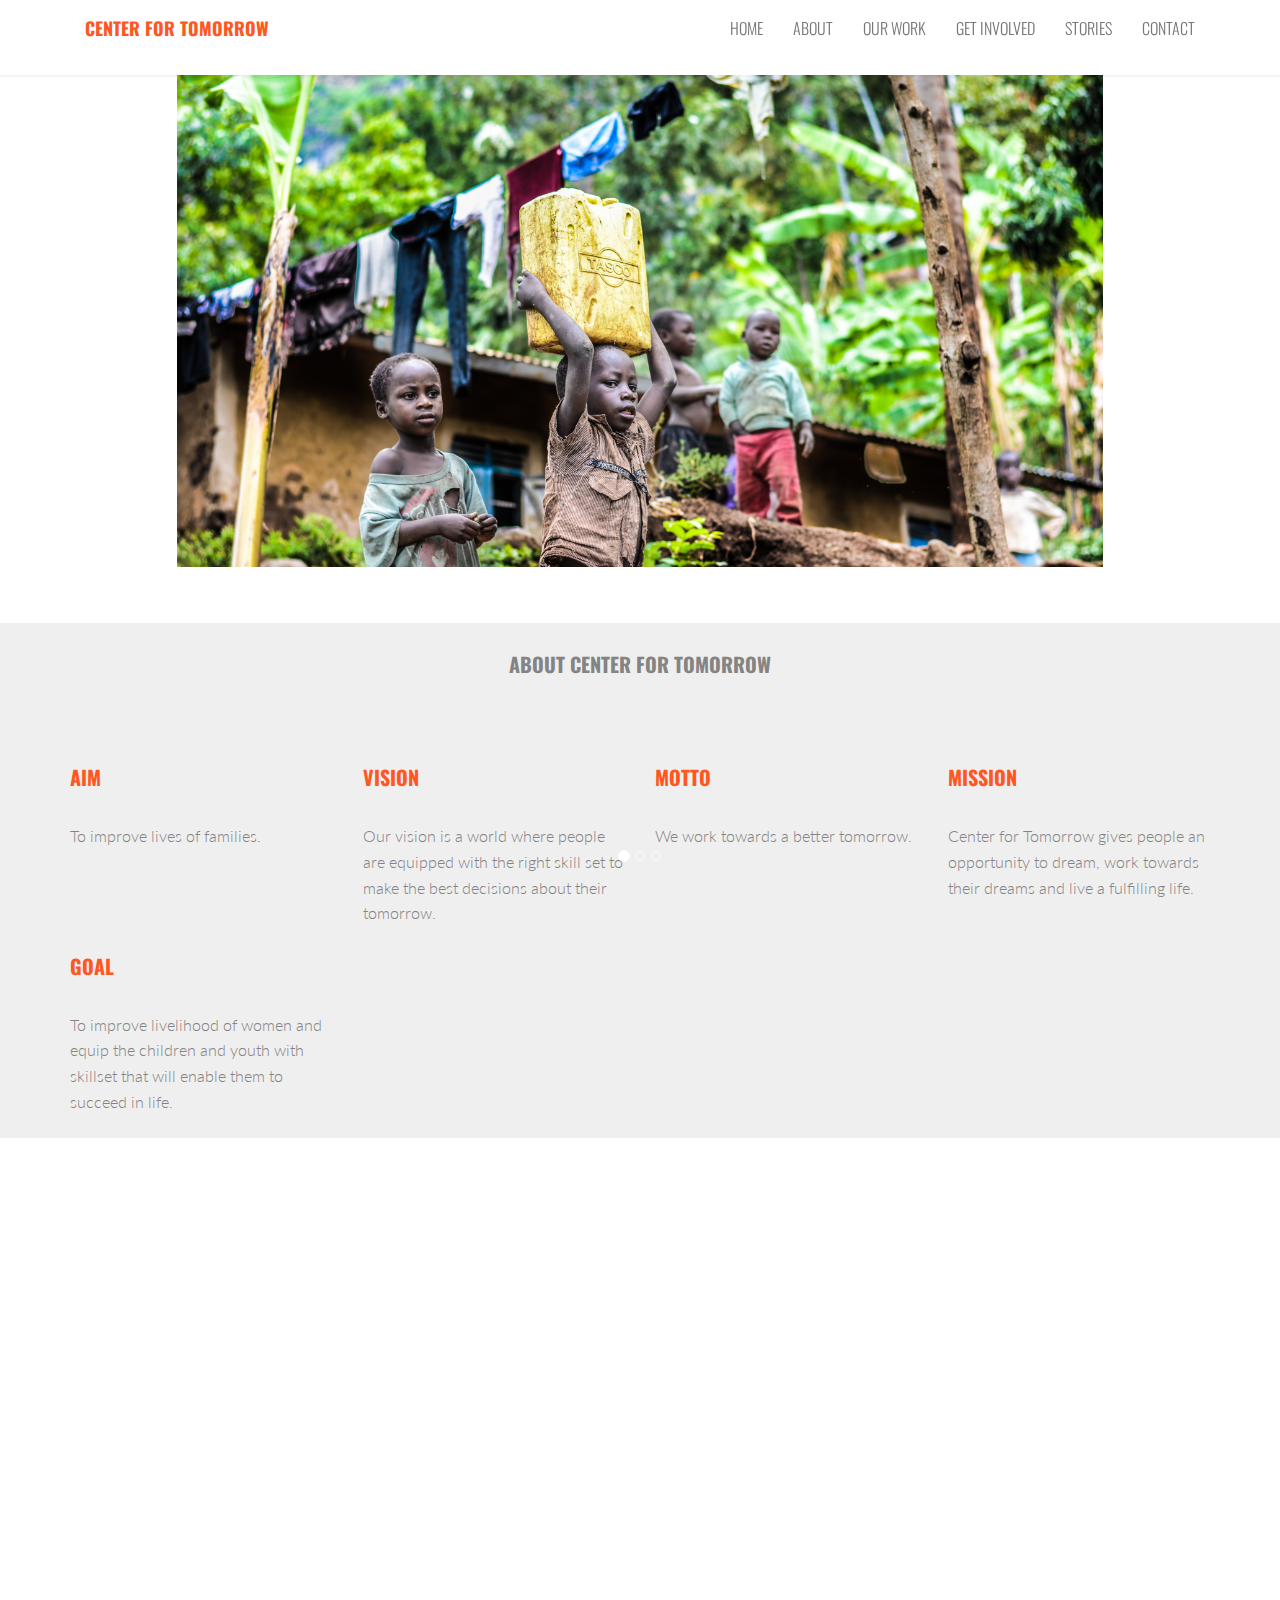
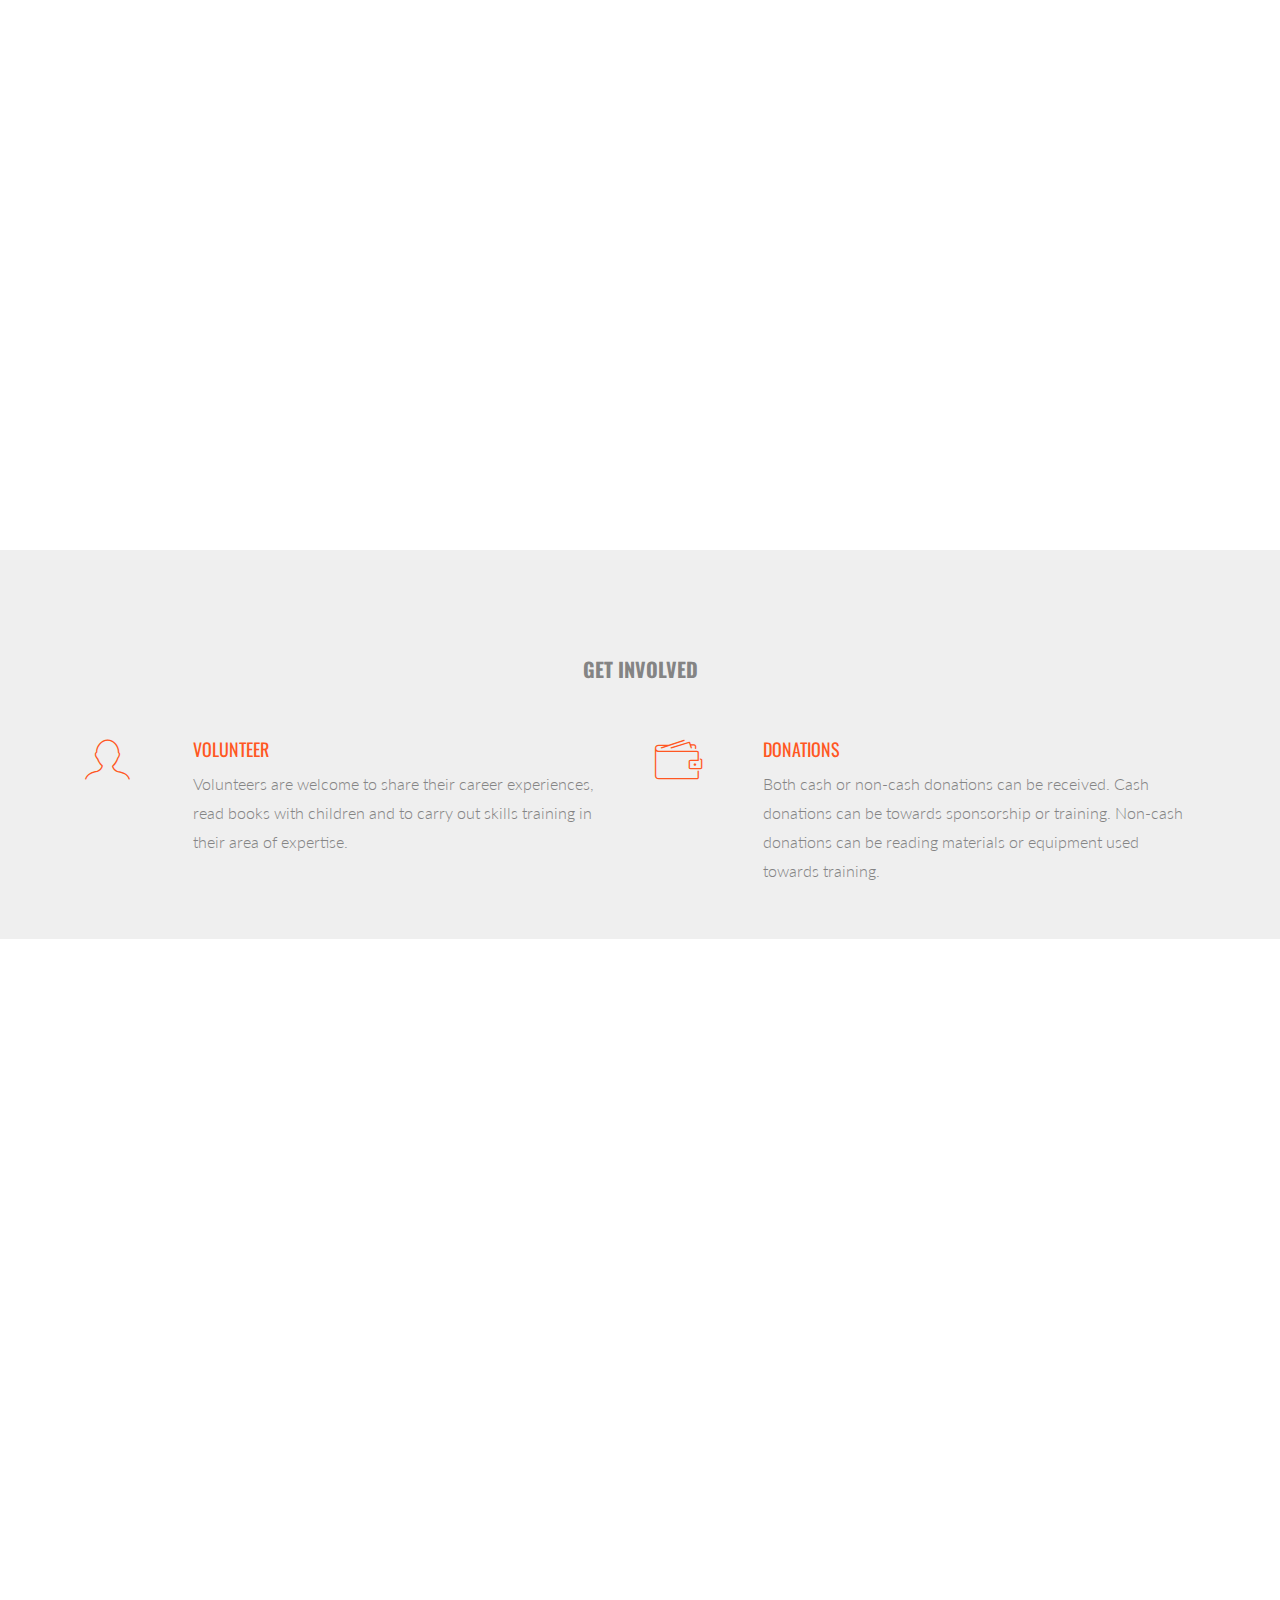
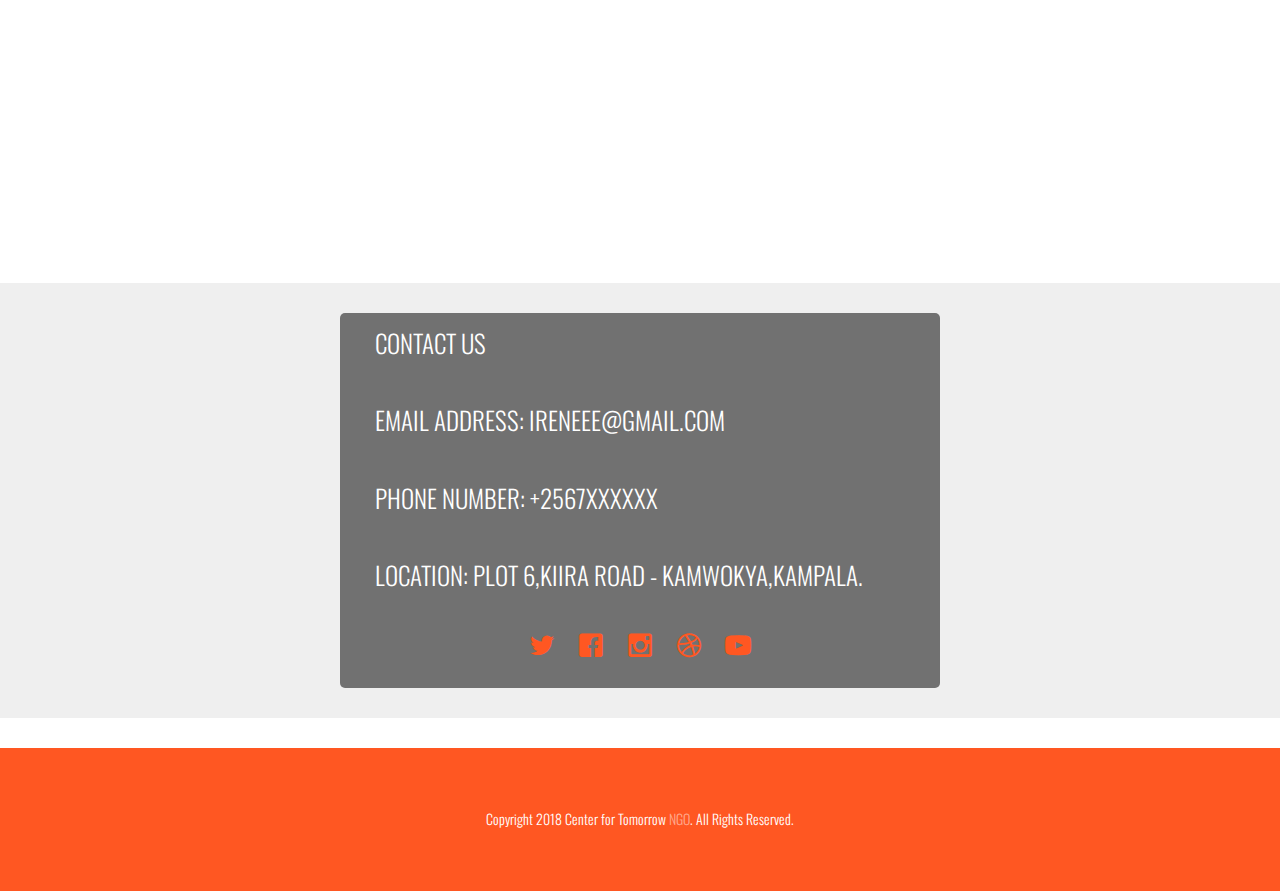
<file: index.html>
<!DOCTYPE html>
<!--[if lt IE 7]>      <html class="no-js lt-ie9 lt-ie8 lt-ie7"> <![endif]-->
<!--[if IE 7]>         <html class="no-js lt-ie9 lt-ie8"> <![endif]-->
<!--[if IE 8]>         <html class="no-js lt-ie9"> <![endif]-->
<!--[if gt IE 8]><!--> <html class="no-js"> <!--<![endif]-->
	<head>
	<meta charset="utf-8">
	<meta http-equiv="X-UA-Compatible" content="IE=edge">
	<title>Center for tomorrow</title>
	<!-- <meta name="viewport" content="width=device-width, initial-scale=1"> -->
    <meta name="viewport" content="width=device-width,initial-scale=1,maximum-scale=1,user-scalable=no">
    <meta http-equiv="X-UA-Compatible" content="IE=edge,chrome=1">
    <meta name="HandheldFriendly" content="true">
	


  

  	<!-- Facebook and Twitter integration -->
	<meta property="og:title" content=""/>
	<meta property="og:image" content=""/>
	<meta property="og:url" content=""/>
	<meta property="og:site_name" content=""/>
	<meta property="og:description" content=""/>
	<meta name="twitter:title" content="" />
	<meta name="twitter:image" content="" />
	<meta name="twitter:url" content="" />
	<meta name="twitter:card" content="" />

	<!-- Place favicon.ico and apple-touch-icon.png in the root directory -->
	<link rel="shortcut icon" href="favicon.ico">

	<!-- <link href='https://fonts.googleapis.com/css?family=Open+Sans:400,700,300' rel='stylesheet' type='text/css'> -->
	
	<!-- Animate.css -->
	<link rel="stylesheet" href="css/animate.css">
	<!-- Icomoon Icon Fonts-->
	<link rel="stylesheet" href="css/icomoon.css">
	<!-- Bootstrap  -->
	<link rel="stylesheet" href="css/bootstrap.css">
	<!-- Superfish -->
	<link rel="stylesheet" href="css/superfish.css">

	<link rel="stylesheet" href="css/style.css">
	<link rel="stylesheet" href="css/carousel.css">
	<link href="https://fonts.googleapis.com/css?family=Oswald" rel="stylesheet">
	<link href="https://fonts.googleapis.com/css?family=Raleway" rel="stylesheet">
	<link href="https://fonts.googleapis.com/css?family=Lato" rel="stylesheet">



	<!-- Modernizr JS -->
	<script src="js/modernizr-2.6.2.min.js"></script>
	<!-- FOR IE9 below -->
	<!--[if lt IE 9]>
	<script src="js/respond.min.js"></script>
	<![endif]-->

	</head>
	<body>
		<!-- <div id="fh5co-wrapper">
		<div id="fh5co-page">
		<header id="fh5co-header-section" class="sticky-banner">
			<div class="container">
				<div class="nav-header">
					<a href="#" class="js-fh5co-nav-toggle fh5co-nav-toggle dark"><i></i></a>
					<h1 id="fh5co-logo"><a href="index.html">CENTER FOR TOMORROW</a></h1>-->
					<!-- START #fh5co-menu-wrap -->
					<!-- <nav id="fh5co-menu-wrap" id="mainNav" role="navigation" class="navigation">
						<ul class="sf-menu" id="fh5co-primary-menu" id="mainNav">
							<li class="active">
								<a href="#home">HOME</a>
							</li>
							<li class="nav-item"><a href="#about">ABOUT</a></li>
							
							<li class="nav-item"><a href="#work">OUR WORK</a></li>
							<li class="nav-item"><a href="#getInvolved">GET INVOLVED</a></li>
							<li class="nav-item"><a href="#stories">STORIES</a></li>
							<li class="nav-item"><a href="#contact">CONTACT</a></li>
						</ul>
					</nav>
				</div>
			</div>
		</header> -->
		
		<!--new menu -->
		<div id="home" id="fh5co-wrapper">
		<div id="fh5co-page">
		<!-- <br> -->
		
		<header id="fh5co-header-section" class="sticky-banner">
				<div class="container">
					<nav class="navbar navbar-default"    class="navigation">
						<!-- <div class="container-fluid"> -->
						<!-- <div class="container"> -->
							<!-- Brand and toggle get grouped for better mobile display -->
						<div class="navbar-header">
								<button type="button" class="navbar-toggle collapsed" data-toggle="collapse" data-target="#bs-example-navbar-collapse-1" aria-expanded="false">
								<span class="sr-only">Toggle navigation</span>
								<span class="icon-bar"></span>
								<span class="icon-bar"></span>
								<span class="icon-bar"></span>
								</button>
								<a id="mybrand" class="navbar-brand"  href="#home">CENTER FOR TOMORROW</a>
							</div>
						
							<!-- Collect the nav links, forms, and other content for toggling -->
							<div class="collapse navbar-collapse" id="bs-example-navbar-collapse-1">
								<!-- <ul class="nav navbar-nav">
								<li class="active"><a href="#">Link <span class="sr-only">(current)</span></a></li>
								<li><a href="#">Link</a></li>
								<li class="dropdown">
									<a href="#" class="dropdown-toggle" data-toggle="dropdown" role="button" aria-haspopup="true" aria-expanded="false">Dropdown <span class="caret"></span></a>
									<ul class="dropdown-menu">
									<li><a href="#">Action</a></li>
									<li><a href="#">Another action</a></li>
									<li><a href="#">Something else here</a></li>
									<li role="separator" class="divider"></li>
									<li><a href="#">Separated link</a></li>
									<li role="separator" class="divider"></li>
									<li><a href="#">One more separated link</a></li>
									</ul>
								</li>
								</ul> -->
						
								<ul class="nav navbar-nav navbar-right" >
								
								<li>
									<a href="#home">HOME</a>
								</li>
								<li class="nav-item"><a href="#about">ABOUT</a></li>
								<li class="nav-item"><a href="#work">OUR WORK</a></li>
								<li class="nav-item"><a href="#getInvolved">GET INVOLVED</a></li>
								<li class="nav-item"><a href="#stories">STORIES</a></li>
								<li class="nav-item"><a href="#contact">CONTACT</a></li>
								</ul>
							</div><!-- /.navbar-collapse -->
							</div><!-- /.container-fluid -->
						</nav>


						</div>
						
			</header>

		  <!---new menu -->
		
		
		<div  id="myCarousel" class="carousel-fade" class="page-section" data-ride="carousel" data-interval="3000" id="home">
			<!-- Indicators -->
			<ol class="carousel-indicators">
			  <li data-target="#myCarousel" data-slide-to="0" class="active"></li>
			  <li data-target="#myCarousel" data-slide-to="1"></li>
			  <li data-target="#myCarousel" data-slide-to="2"></li>
			</ol>
		  
			<!-- Wrapper for slides -->
			<div class="carousel-inner">
			  <div class="item active">
				<img id ="image-slide" src="images/org/kidss.PNG">
				<div class="carousel-caption">
					
					  <!-- <h1 class="h3-responsive">EMPOWERING THE COMMUNITY WITH SKILLS</h1> -->
					  
					
				</div>
			  </div>
		  
			  <!-- <div class="item">
				<img id="image-slide" src="images/brown.jpg">
				<div class="carousel-caption">
					<div class="animated fadeInDown">
					  <h1 class="h3-responsive">SUPPORTING CHILDREN THROUGH DONATION</h1>
					  
					</div>
				</div>
			  </div>

			  <div class="item">
				<img id="image-slide" src="images/brown.jpg">
				<div class="carousel-caption">
					<div class="animated fadeInDown">
					  <h1 class="h3-responsive">HELPING PEOPLE MAKE THE RIGHT CAREER CHOICES</h1>
					  
					</div>
				</div>
			  </div> -->
		  

			  
			</div>
		  
		  </div>
		<div id="about"></div>
		<br>
		<div id="activities2">
		</div>
		
		<div class="about" class="page-section">
		</br>
		<p id="contribute" align="center">ABOUT CENTER FOR TOMORROW</p>
	    </br>
        </br>

			<div class="container">
				<div class="row">
                    
					<div class="col-md-3">
						<p id="contribute" class="orange">AIM</p>
						<p id="word">To improve lives of families.</p>
					</div>
					<div class="col-md-3">
							<p id="contribute" class="orange">VISION</p>
							<p id="word">Our vision is a world where people are equipped with the right skill set to make the best decisions about their tomorrow.</p>
					</div>
					<div class="col-md-3">
							<p id="contribute" class="orange">MOTTO</p>
							<p id="word">We work towards a better tomorrow.</p>
					</div>
					<div class="col-md-3">
							<p id="contribute" class="orange">MISSION</p>
							<p id="word">Center for Tomorrow gives people an opportunity to dream, work towards their dreams and live a fulfilling life.</p>
					</div>
					
				

				</div>
				<div class="row">
						<div class="col-md-3">
								<p id="contribute" class="orange">GOAL</p>
								<p id="word">To improve livelihood of women and equip the children and youth with skillset that will enable them to succeed in life.</p>
						</div>

				</div>

			</div>

		</div>
        <br>
		<div class="page-section" id="work">
				<div class="container">
					<div class="row">
						<div class="col-md-8 col-md-offset-2 text-center heading-section animate-box">
							<p id="contribute">OUR WORK</p>
							<br>
							<p>We are running a number of causes that help empower the community.</p>
						</div>
					</div>
				</div>
				<div class="container">
					<div class="row">
						<div class="col-md-4 col-sm-4">
							<div class="services animate-box">
								<span><i class="icon-heart"></i></span>
								<h3>BOOK CLUBS</h3>
								<p id="word">We go to schools in poor communities and create or improve their reading clubs. This is done by use of a mobile library.</p>
							</div>
						</div>

						<div class="col-md-4 col-sm-4">
							<div class="services animate-box">
								<span><i class="icon-heart"></i></span>
								<h3>CAREER GUIDANCE</h3>
								<p id="word">We give pupils and students an opportunity to dream about what they want to be when they grow up. We work with them and guide them on what they need to do to achieve that dream job and career.</p>
							</div>
						</div>
						<div class="col-md-4 col-sm-4">
							<div class="services animate-box">
								<span><i class="icon-heart"></i></span>
								<h3>SKILLS DEVELOPMENT</h3>
								<p id="word">We train girls, women and youth in different skill set that can enable them to have a competitive advantage so that they are able to plan, work and improve their livelihood.</p>
							</div>
						</div>
					</div>

					<div class ="row">
                            <div class="col-md-4 col-sm-4">
									<div class="services animate-box">
										<span><i class="icon-heart"></i></span>
										<h3>CHILD SPONSORSHIP</h3>
										<p id="word">In collaboration with the headteacher of schools and the community leaders, CFT identifies the most needy children in the communities and seeks out sponsors for these children to access good education.</p>
									</div>
							</div>
					</div>
				</div>
            </div>
        </div>
	  
        <!-- end:header-top -->
       
		<div class="about" class="page-section" id="getInvolved">
			<div class="container">
				<div class="row">
                    <br>
                    <br>
                    <br>
                    <br>
                    </div>
					<p id ="contribute" align="center">GET INVOLVED</p>
					<br>
					<div class="col-md-6">

						<div class="feature-left">
							<span class="icon">
								<i class="icon-profile-male"></i>
							</span>
							<div class="feature-copy">
								<h3 class="orange">VOLUNTEER</h3>
								<p id="word">Volunteers are welcome to share their career experiences, read books with children and to carry out skills training in their area of expertise.</p>
								<!-- <p><a href="#">Learn More</a></p> -->
							</div>
						</div>

					</div>

					
					<div class="col-md-6">
						<div class="feature-left">
							<span class="icon">
								<i class="icon-wallet"></i>
							</span>
							<div class="feature-copy">
								<h3 class="orange">DONATIONS</h3>
								<p id="word">Both cash or non-cash donations can be received. Cash donations can be towards sponsorship or training. Non-cash donations can be reading materials or equipment used towards training.</p>
								<!-- <p><a href="#">Learn More</a></p> -->
							</div>
						</div>
					</div>
				</div>
			</div>
		</div>
		<br>
		
		
		<!-- fh5co-content-section -->

		

		<!-- END What we do -->


		<div class="page-section" id="stories">
			<div class="container">
				<div class="row">
					<div class="col-md-8 col-md-offset-2 text-center heading-section animate-box">
						<p id="contribute">STORIES FROM OUR BLOG</p>
						<br>
						<p>Keep up with what's going on at our NGO by reading our blog.</p>
					</div>
				</div>
			</div>
			<div class="container">
				<div class="row row-bottom-padded-md">
					<div class="col-lg-4 col-md-4 col-sm-6">
						<div class="fh5co-blog animate-box">
							<a href="#"><img class="img-responsive" src="images/cover_bg_1.jpg" alt=""></a>
							<div class="blog-text">
								<div class="prod-title">
									<h3><a href=""#>Youth training workshop for October.</a></h3>
									<span class="posted_by">Sep. 15th</span>
									<span class="comment"><a href="">21<i class="icon-bubble2"></i></a></span>
									<p id="word">Far far away, behind the word mountains, far from the countries Vokalia and Consonantia, there live the blind texts.</p>
									<p id="word"><a href="#">Learn More...</a></p>
								</div>
							</div> 
						</div>
					</div>
					<div class="col-lg-4 col-md-4 col-sm-6">
						<div class="fh5co-blog animate-box">
							<a href="#"><img class="img-responsive" src="images/cover_bg_2.jpg" alt=""></a>
							<div class="blog-text">
								<div class="prod-title">
									<h3><a href=""#>Call for donations.</a></h3>
									<span class="posted_by">Sep. 15th</span>
									<span class="comment"><a href="">21<i class="icon-bubble2"></i></a></span>
									<p id="word">Far far away, behind the word mountains, far from the countries Vokalia and Consonantia, there live the blind texts.</p>
									<p id="word"><a href="#">Learn More...</a></p>
								</div>
							</div> 
						</div>
					</div>
					<div class="clearfix visible-sm-block"></div>
					<div class="col-lg-4 col-md-4 col-sm-6">
						<div class="fh5co-blog animate-box">
							<a href="#"><img class="img-responsive" src="images/cover_bg_3.jpg" alt=""></a>
							<div class="blog-text">
								<div class="prod-title">
									<h3><a href=""#>Top career guidance tips.</a></h3>
									<span class="posted_by">Sep. 15th</span>
									<span class="comment"><a href="">21<i class="icon-bubble2"></i></a></span>
									<p id="word">Far far away, behind the word mountains, far from the countries Vokalia and Consonantia, there live the blind texts.</p>
									<p id="word"><a href="#">Learn More...</a></p>
								</div>
							</div> 
						</div>
					</div>
					<div class="clearfix visible-md-block"></div>
				</div>

				<div class="row">
					<div class="col-md-4 col-md-offset-4 text-center animate-box">
						<a href="#" class="btn btn-primary btn-lg">Our Blog</a>
					</div>
				</div>

			</div>
		</div>
		<br>
		<div class="about" class="page-section" id="contact">
			<div class="container">
				<div class="row">
					<div class="material">
							<div class="row"><p class="white" id="contact">CONTACT US</p></div>
							<div class="row"><p class="white">Email Address: ireneee@gmail.com</p></div>
							<div class="row"><p class="white">Phone number: +2567XXXXXX</p></div>
							<div class="row"><p class="white">Location: Plot 6,Kiira Road - Kamwokya,Kampala.</p></div>
							

					
							<div class="row">
									<div class="col-md-6 col-md-offset-3 text-center">
										<p class="fh5co-social-icons">
											<a href="#"><i class="icon-twitter2"></i></a>
											<a href="#"><i class="icon-facebook2"></i></a>
											<a href="#"><i class="icon-instagram"></i></a>
											<a href="#"><i class="icon-dribbble2"></i></a>
											<a href="#"><i class="icon-youtube"></i></a>
										</p>
										
									</div>
								</div>
					</div>
					
				</div>
				
			</div>
		</div>
		<div id="activities2">
		</div>
		<!-- fh5co-blog-section -->
		<footer>
			<div id="footer">
				<div class="container">
					<div class="row">
						<div class="col-md-6 col-md-offset-3 text-center">
							<!-- <p class="fh5co-social-icons">
								<a href="#"><i class="icon-twitter2"></i></a>
								<a href="#"><i class="icon-facebook2"></i></a>
								<a href="#"><i class="icon-instagram"></i></a>
								<a href="#"><i class="icon-dribbble2"></i></a>
								<a href="#"><i class="icon-youtube"></i></a>
							</p> -->
							<p>Copyright 2018 Center for Tomorrow <a href="#">NGO</a>. All Rights Reserved.</p>
						</div>
					</div>
				</div>
			</div>
		</footer>
	

	</div>
	<!-- END fh5co-page -->

	</div>
	<!-- END fh5co-wrapper -->

	<!-- jQuery -->
	

	<script src="js/jquery.min.js"></script>
	<!-- jQuery Easing -->
	<script src="js/jquery.easing.1.3.js"></script>
	<!-- Bootstrap -->
	<script src="js/bootstrap.min.js"></script>
	<!-- Waypoints -->
	<script src="js/jquery.waypoints.min.js"></script>
	<script src="js/sticky.js"></script>

	<!-- Stellar -->
	<script src="js/jquery.stellar.min.js"></script>
	<!-- Superfish -->
	<script src="js/hoverIntent.js"></script>
	<script src="js/superfish.js"></script>
	
	<!-- Main JS -->
    <script src="js/main.js"></script>
    <script src="js/scroll.js"></script>

	</body>
</html>
</file>
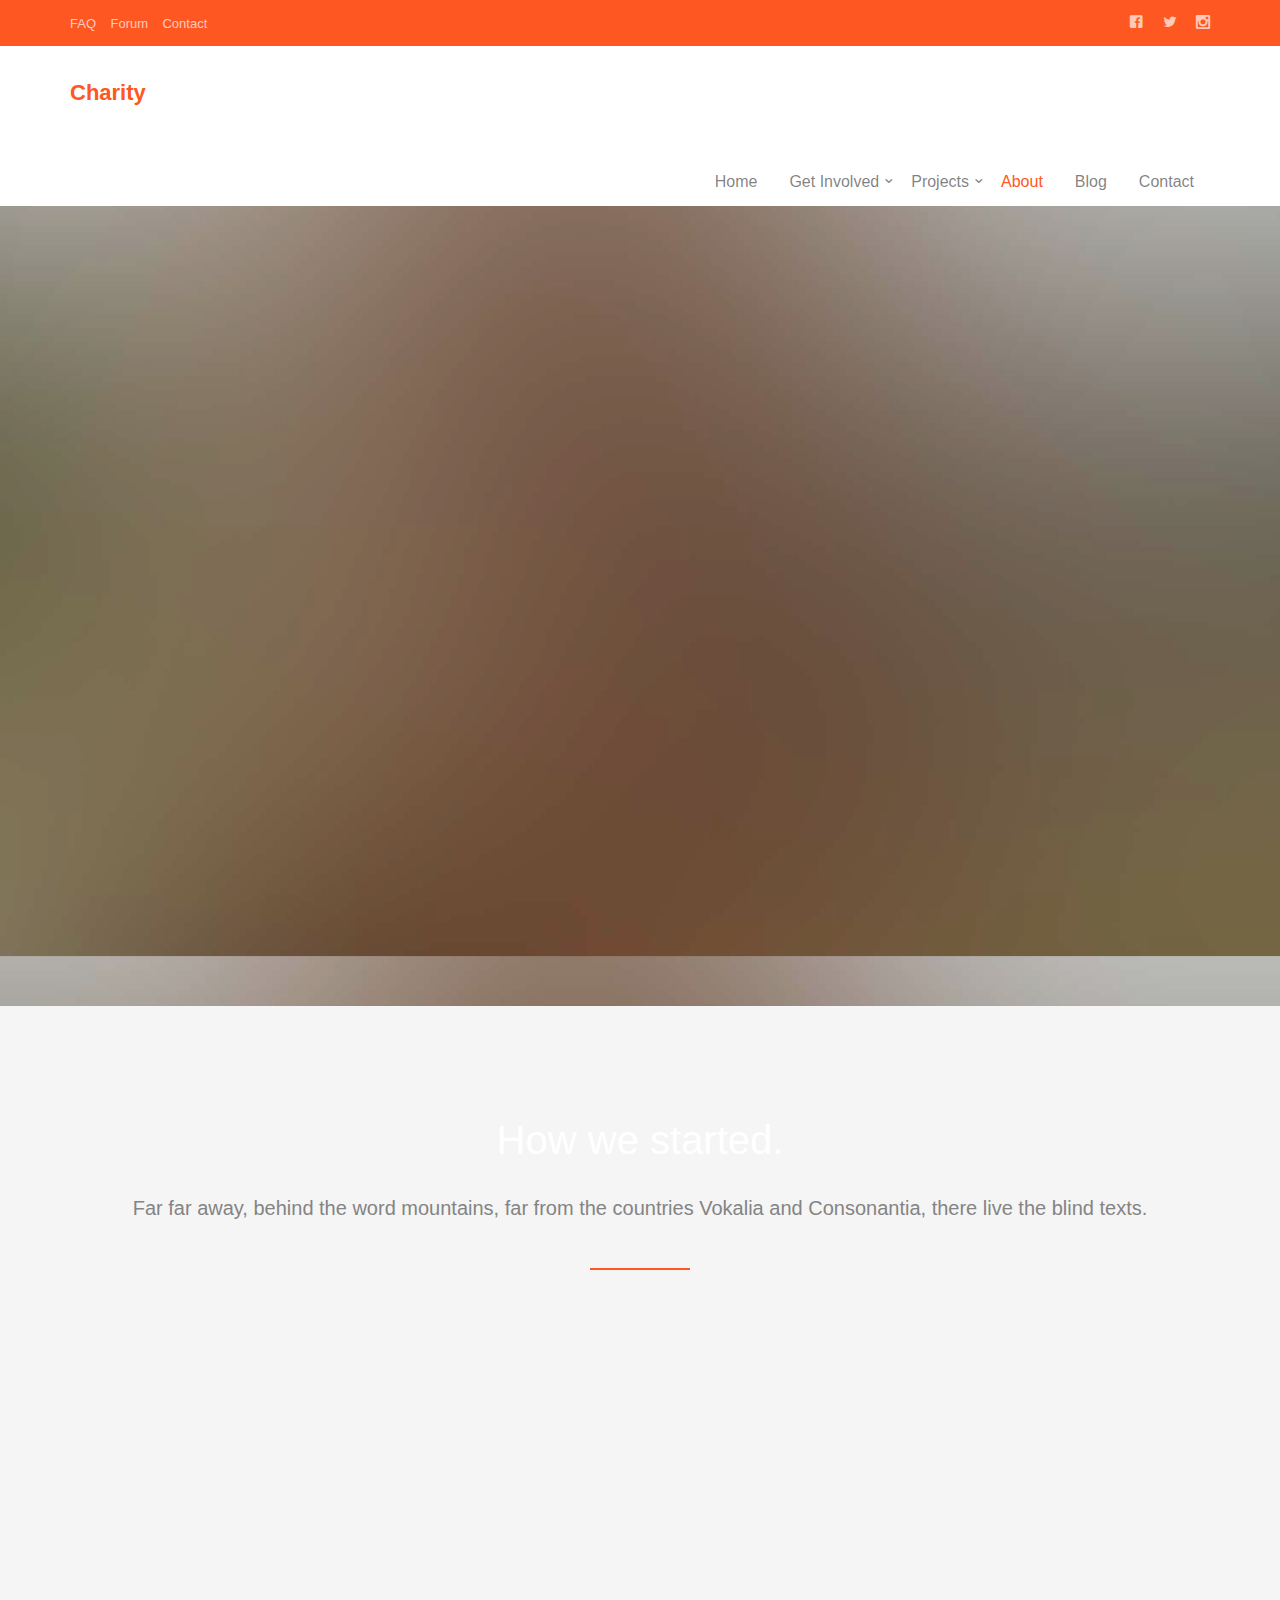
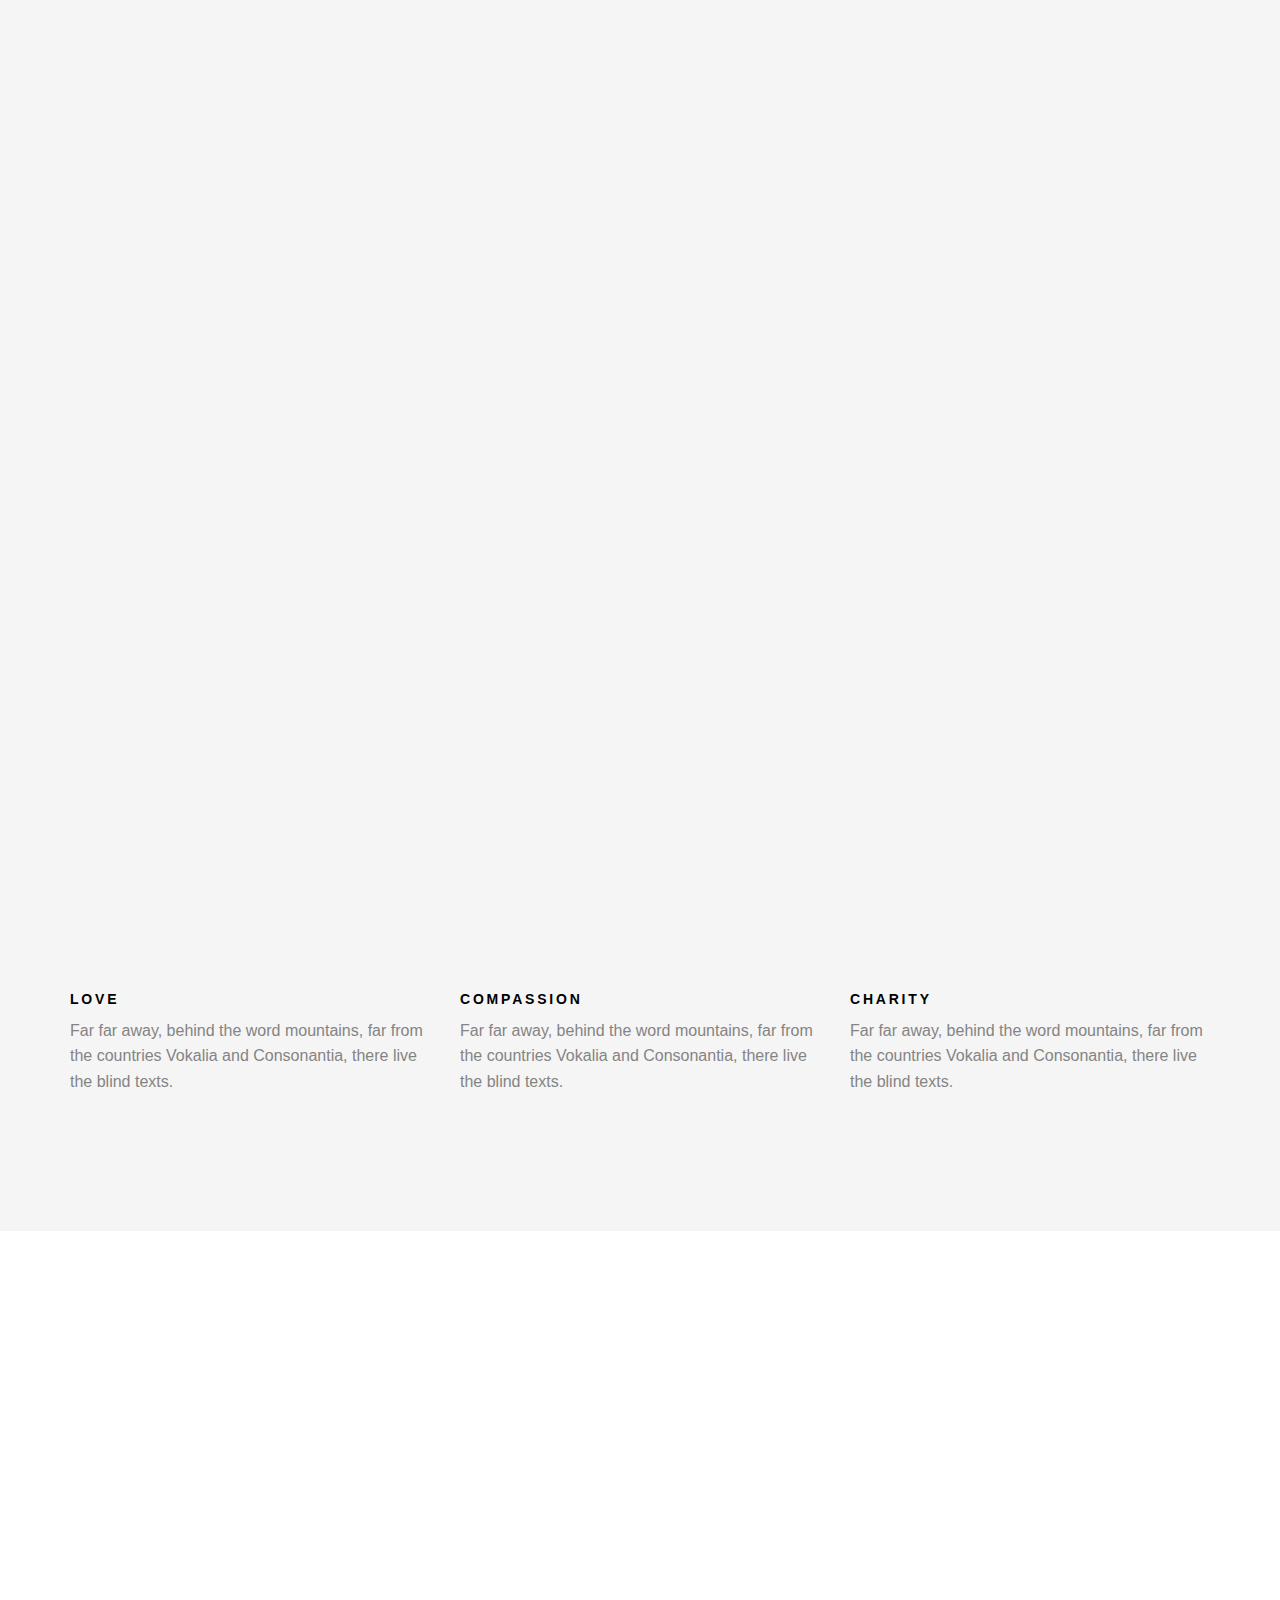
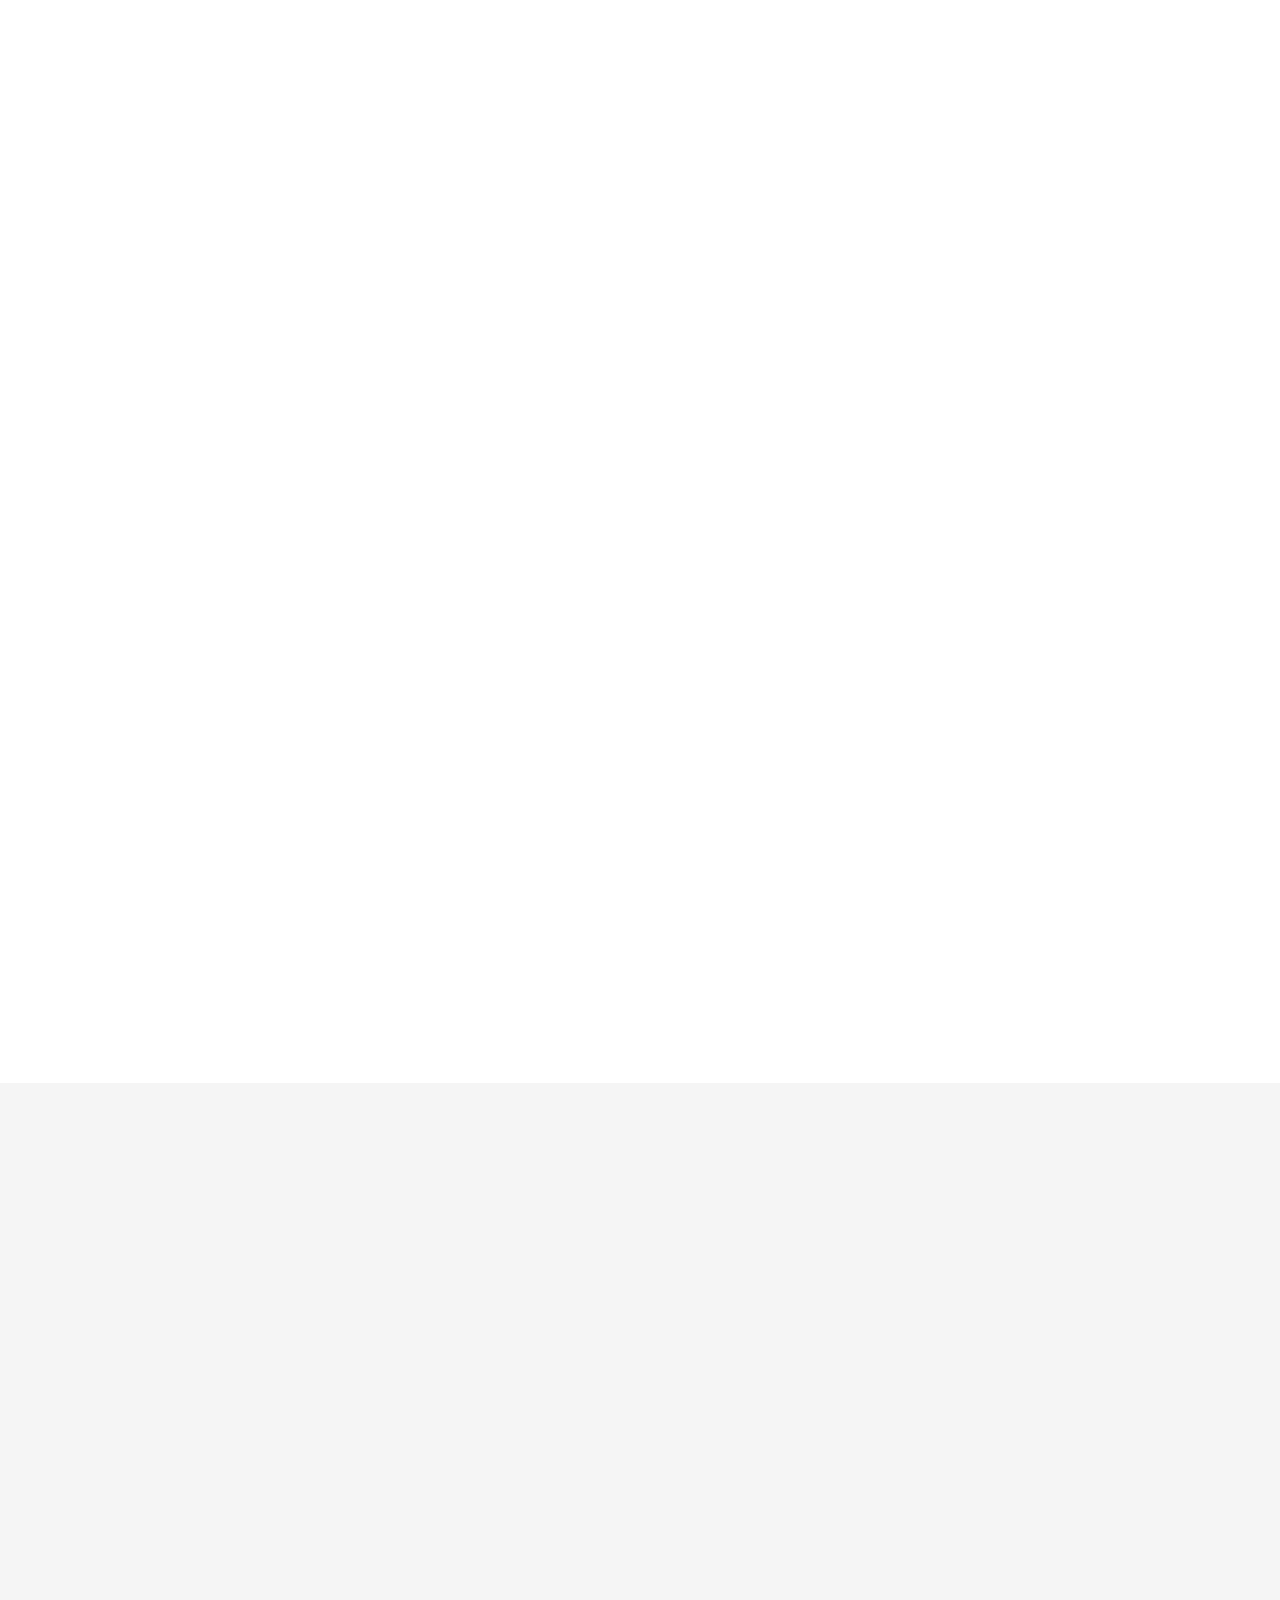
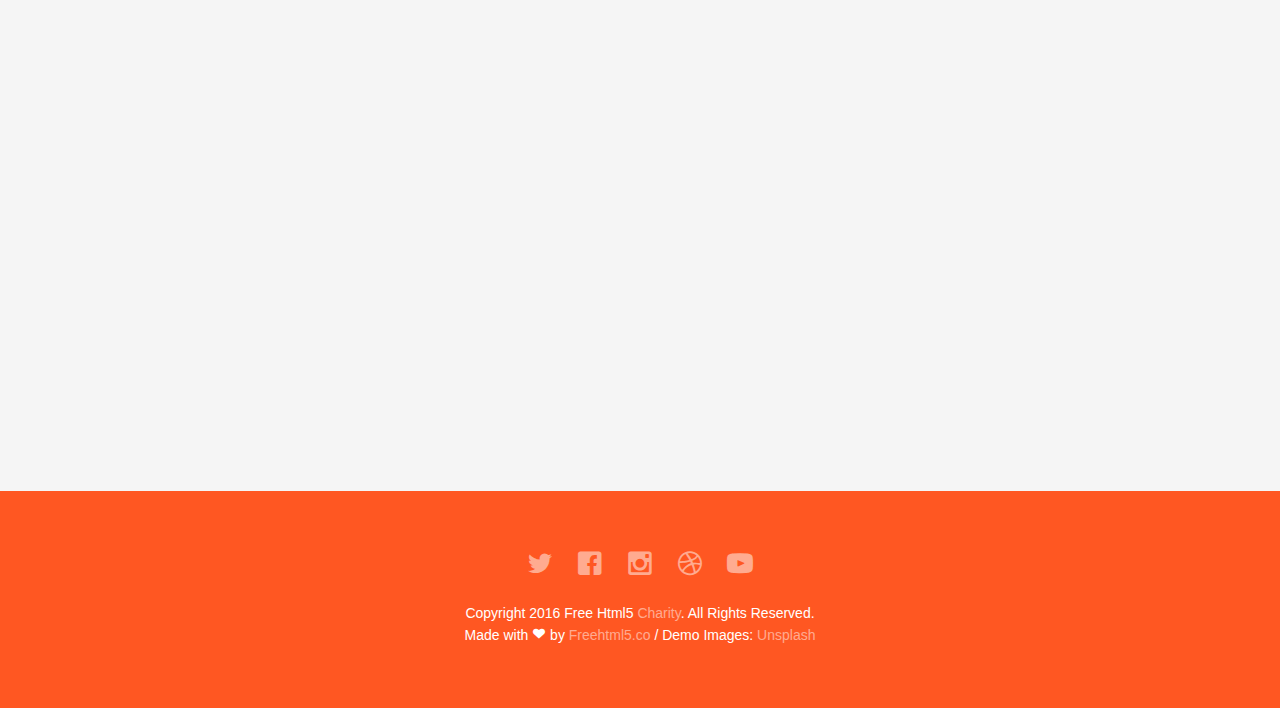
<file: about.html>
<!DOCTYPE html>
<!--[if lt IE 7]>      <html class="no-js lt-ie9 lt-ie8 lt-ie7"> <![endif]-->
<!--[if IE 7]>         <html class="no-js lt-ie9 lt-ie8"> <![endif]-->
<!--[if IE 8]>         <html class="no-js lt-ie9"> <![endif]-->
<!--[if gt IE 8]><!--> <html class="no-js"> <!--<![endif]-->
	<head>
	<meta charset="utf-8">
	<meta http-equiv="X-UA-Compatible" content="IE=edge">
	<title>Charity &mdash; 100% Free Fully Responsive HTML5 Template by FREEHTML5.co</title>
	<meta name="viewport" content="width=device-width, initial-scale=1">
	<meta name="description" content="Free HTML5 Template by FREEHTML5.CO" />
	<meta name="keywords" content="free html5, free template, free bootstrap, html5, css3, mobile first, responsive" />
	<meta name="author" content="FREEHTML5.CO" />

  <!-- 
	//////////////////////////////////////////////////////

	FREE HTML5 TEMPLATE 
	DESIGNED & DEVELOPED by FREEHTML5.CO
		
	Website: 		http://freehtml5.co/
	Email: 			info@freehtml5.co
	Twitter: 		http://twitter.com/fh5co
	Facebook: 		https://www.facebook.com/fh5co

	//////////////////////////////////////////////////////
	 -->

  	<!-- Facebook and Twitter integration -->
	<meta property="og:title" content=""/>
	<meta property="og:image" content=""/>
	<meta property="og:url" content=""/>
	<meta property="og:site_name" content=""/>
	<meta property="og:description" content=""/>
	<meta name="twitter:title" content="" />
	<meta name="twitter:image" content="" />
	<meta name="twitter:url" content="" />
	<meta name="twitter:card" content="" />

	<!-- Place favicon.ico and apple-touch-icon.png in the root directory -->
	<link rel="shortcut icon" href="favicon.ico">

	<!-- <link href='https://fonts.googleapis.com/css?family=Open+Sans:400,700,300' rel='stylesheet' type='text/css'> -->
	
	<!-- Animate.css -->
	<link rel="stylesheet" href="css/animate.css">
	<!-- Icomoon Icon Fonts-->
	<link rel="stylesheet" href="css/icomoon.css">
	<!-- Bootstrap  -->
	<link rel="stylesheet" href="css/bootstrap.css">
	<!-- Superfish -->
	<link rel="stylesheet" href="css/superfish.css">

	<link rel="stylesheet" href="css/style.css">


	<!-- Modernizr JS -->
	<script src="js/modernizr-2.6.2.min.js"></script>
	<!-- FOR IE9 below -->
	<!--[if lt IE 9]>
	<script src="js/respond.min.js"></script>
	<![endif]-->

	</head>
	<body>
		<div id="fh5co-wrapper">
		<div id="fh5co-page">
		<div class="header-top">
			<div class="container">
				<div class="row">
					<div class="col-md-6 col-sm-6 text-left fh5co-link">
						<a href="#">FAQ</a>
						<a href="#">Forum</a>
						<a href="#">Contact</a>
					</div>
					<div class="col-md-6 col-sm-6 text-right fh5co-social">
						<a href="#" class="grow"><i class="icon-facebook2"></i></a>
						<a href="#" class="grow"><i class="icon-twitter2"></i></a>
						<a href="#" class="grow"><i class="icon-instagram2"></i></a>
					</div>
				</div>
			</div>
		</div>
		<header id="fh5co-header-section" class="sticky-banner">
			<div class="container">
				<div class="nav-header">
					<a href="#" class="js-fh5co-nav-toggle fh5co-nav-toggle dark"><i></i></a>
					<h1 id="fh5co-logo"><a href="index.html">Charity</a></h1>
					<!-- START #fh5co-menu-wrap -->
					<nav id="fh5co-menu-wrap" role="navigation">
						<ul class="sf-menu" id="fh5co-primary-menu">
							<li>
								<a href="index.html">Home</a>
							</li>
							<li>
								<a href="#" class="fh5co-sub-ddown">Get Involved</a>
								<ul class="fh5co-sub-menu">
									<li><a href="#">Donate</a></li>
									<li><a href="#">Fundraise</a></li>
									<li><a href="#">Campaign</a></li>
									<li><a href="#">Philantrophy</a></li>
									<li><a href="#">Volunteer</a></li>
								</ul>
							</li>
							<li>
								<a href="#" class="fh5co-sub-ddown">Projects</a>
								 <ul class="fh5co-sub-menu">
								 	<li><a href="#">Water World</a></li>
								 	<li><a href="#">Cloth Giving</a></li>
								 	<li><a href="#">Medical Mission</a></li>
								</ul>
							</li>
							<li class="active"><a href="about.html">About</a></li>
							<li><a href="blog.html">Blog</a></li>
							<li><a href="contact.html">Contact</a></li>
						</ul>
					</nav>
				</div>
			</div>
		</header>
		
		

		<div class="fh5co-hero">
			<div class="fh5co-overlay"></div>
			<div class="fh5co-cover text-center" data-stellar-background-ratio="0.5" style="background-image: url(images/cover_bg_2.jpg);">
				<div class="desc animate-box">
					<h2>We Are <strong>Non-profit</strong></h2>
					<span>HandCrafted by <a href="http://frehtml5.co/" target="_blank" class="fh5co-site-name">FreeHTML5.co</a></span>
					<span><a class="btn btn-primary btn-lg" href="#">Donate Now</a></span>
				</div>
			</div>

		</div>
		
		<div id="fh5co-feature-product" class="fh5co-section-gray">
			<div class="container">
				<div class="row">
					<div class="col-md-12 text-center heading-section">
						<h3>How we started.</h3>
						<p>Far far away, behind the word mountains, far from the countries Vokalia and Consonantia, there live the blind texts.</p>
					</div>
				</div>

				<div class="row row-bottom-padded-md">
					<div class="col-md-12 text-center animate-box">
						<p><img src="images/cover_bg_1.jpg" alt="Free HTML5 Bootstrap Template" class="img-responsive"></p>
					</div>
					<div class="col-md-6 text-center animate-box">
						<p><img src="images/cover_bg_2.jpg" alt="Free HTML5 Bootstrap Template" class="img-responsive"></p>
					</div>
					<div class="col-md-6 text-center animate-box">
						<p><img src="images/cover_bg_3.jpg" alt="Free HTML5 Bootstrap Template" class="img-responsive"></p>
					</div>
				</div>
				<div class="row">
					<div class="col-md-4">
						<div class="feature-text">
							<h3>Love</h3>
							<p>Far far away, behind the word mountains, far from the countries Vokalia and Consonantia, there live the blind texts.</p>
						</div>
					</div>
					<div class="col-md-4">
						<div class="feature-text">
							<h3>Compassion</h3>
							<p>Far far away, behind the word mountains, far from the countries Vokalia and Consonantia, there live the blind texts.</p>
						</div>
					</div>
					<div class="col-md-4">
						<div class="feature-text">
							<h3>Charity</h3>
							<p>Far far away, behind the word mountains, far from the countries Vokalia and Consonantia, there live the blind texts.</p>
						</div>
					</div>
				</div>

				
			</div>
		</div>

		
		<div id="fh5co-portfolio">
			<div class="container">

				<div class="row">
					<div class="col-md-6 col-md-offset-3 text-center heading-section animate-box">
						<h3>Our Gallery</h3>
						<p>Lorem ipsum dolor sit amet, consectetur adipisicing elit. Velit est facilis maiores, perspiciatis accusamus asperiores sint consequuntur debitis.</p>
					</div>
				</div>

				
				<div class="row row-bottom-padded-md">
					<div class="col-md-12">
						<ul id="fh5co-portfolio-list">

							<li class="two-third animate-box" data-animate-effect="fadeIn" style="background-image: url(images/cover_bg_1.jpg); ">
								<a href="#" class="color-3">
									<div class="case-studies-summary">
										<span>Give Love</span>
										<h2>Donation is caring</h2>
									</div>
								</a>
							</li>
						
							<li class="one-third animate-box" data-animate-effect="fadeIn" style="background-image: url(images/cover_bg_3.jpg); ">
								<a href="#" class="color-4">
									<div class="case-studies-summary">
										<span>Give Love</span>
										<h2>Donation is caring</h2>
									</div>
								</a>
							</li>

							<li class="one-third animate-box" data-animate-effect="fadeIn" style="background-image: url(images/cover_bg_1.jpg); "> 
								<a href="#" class="color-5">
									<div class="case-studies-summary">
										<span>Give Love</span>
										<h2>Donation is caring</h2>
									</div>
								</a>
							</li>
							<li class="two-third animate-box" data-animate-effect="fadeIn" style="background-image: url(images/cover_bg_3.jpg); ">
								<a href="#" class="color-6">
									<div class="case-studies-summary">
										<span>Give Love</span>
										<h2>Donation is caring</h2>
									</div>
								</a>
							</li>
						</ul>		
					</div>
				</div>

				<div class="row">
					<div class="col-md-4 col-md-offset-4 text-center animate-box">
						<a href="#" class="btn btn-primary btn-lg">See Gallery</a>
					</div>
				</div>

				
			</div>
		</div>
		

		
		<div id="fh5co-content-section" class="fh5co-section-gray">
			<div class="container">
				<div class="row">
					<div class="col-md-8 col-md-offset-2 text-center heading-section animate-box">
						<h3>Leadership</h3>
						<p>Lorem ipsum dolor sit amet, consectetur adipisicing elit. Velit est facilis maiores, perspiciatis accusamus asperiores sint consequuntur debitis.</p>
					</div>
				</div>
			</div>
			<div class="container">
				<div class="row">
					<div class="col-md-4">
						<div class="fh5co-team text-center animate-box">
							<figure>
								<img src="images/person_1.jpg" alt="user">
							</figure>

							<div>
								<h3>Jean Doe</h3>
								<p><span>Founder</span></p>
								<p>Far far away, behind the word mountains, far from the countries Vokalia and Consonantia, there live the blind texts. Far far away, behind the word mountains, far from the countries Vokalia and Consonantia, there live the blind texts.</p>
							</div>
							
							<p class="fh5co-social-icons">
								<a href="#"><i class="icon-twitter2"></i></a>
								<a href="#"><i class="icon-linkedin2"></i></a>
								<a href="#"><i class="icon-facebook3"></i></a>
							</p>
						</div>
					</div>
					<div class="col-md-4">
						<div class="fh5co-team text-center animate-box">
							<figure>
								<img src="images/person_2.jpg" alt="user">
							</figure>
							<div>
								<h3>John Doe</h3>
								<p><span>Founder</span></p>
								<p>Far far away, behind the word mountains, far from the countries Vokalia and Consonantia, there live the blind texts. Far far away, behind the word mountains, far from the countries Vokalia and Consonantia, there live the blind texts.</p>
							</div>
							<p class="fh5co-social-icons">
								<a href="#"><i class="icon-twitter2"></i></a>
								<a href="#"><i class="icon-linkedin2"></i></a>
								<a href="#"><i class="icon-facebook3"></i></a>
							</p>
						</div>
					</div>
					<div class="col-md-4">
						<div class="fh5co-team text-center animate-box">
							<figure>
								<img src="images/person_3.jpg" alt="user">
							</figure>
							<div>
								<h3>John Doe</h3>
								<p><span>Founder</span></p>
								<p>Far far away, behind the word mountains, far from the countries Vokalia and Consonantia, there live the blind texts. Far far away, behind the word mountains, far from the countries Vokalia and Consonantia, there live the blind texts.</p>
							</div>
							<p class="fh5co-social-icons">
								<a href="#"><i class="icon-twitter2"></i></a>
								<a href="#"><i class="icon-linkedin2"></i></a>
								<a href="#"><i class="icon-facebook3"></i></a>
							</p>
						</div>
					</div>
				</div>
			</div>
		</div>
		<!-- fh5co-content-section -->

		
		<footer>
			<div id="footer">
				<div class="container">
					<div class="row">
						<div class="col-md-6 col-md-offset-3 text-center">
							<p class="fh5co-social-icons">
								<a href="#"><i class="icon-twitter2"></i></a>
								<a href="#"><i class="icon-facebook2"></i></a>
								<a href="#"><i class="icon-instagram"></i></a>
								<a href="#"><i class="icon-dribbble2"></i></a>
								<a href="#"><i class="icon-youtube"></i></a>
							</p>
							<p>Copyright 2016 Free Html5 <a href="#">Charity</a>. All Rights Reserved. <br>Made with <i class="icon-heart3"></i> by <a href="http://freehtml5.co/" target="_blank">Freehtml5.co</a> / Demo Images: <a href="https://unsplash.com/" target="_blank">Unsplash</a></p>
						</div>
					</div>
				</div>
			</div>
		</footer>
	

	</div>
	<!-- END fh5co-page -->

	</div>
	<!-- END fh5co-wrapper -->

	<!-- jQuery -->


	<script src="js/jquery.min.js"></script>
	<!-- jQuery Easing -->
	<script src="js/jquery.easing.1.3.js"></script>
	<!-- Bootstrap -->
	<script src="js/bootstrap.min.js"></script>
	<!-- Waypoints -->
	<script src="js/jquery.waypoints.min.js"></script>
	<script src="js/sticky.js"></script>

	<!-- Stellar -->
	<script src="js/jquery.stellar.min.js"></script>
	<!-- Superfish -->
	<script src="js/hoverIntent.js"></script>
	<script src="js/superfish.js"></script>
	
	<!-- Main JS -->
	<script src="js/main.js"></script>

	</body>
</html>
</file>
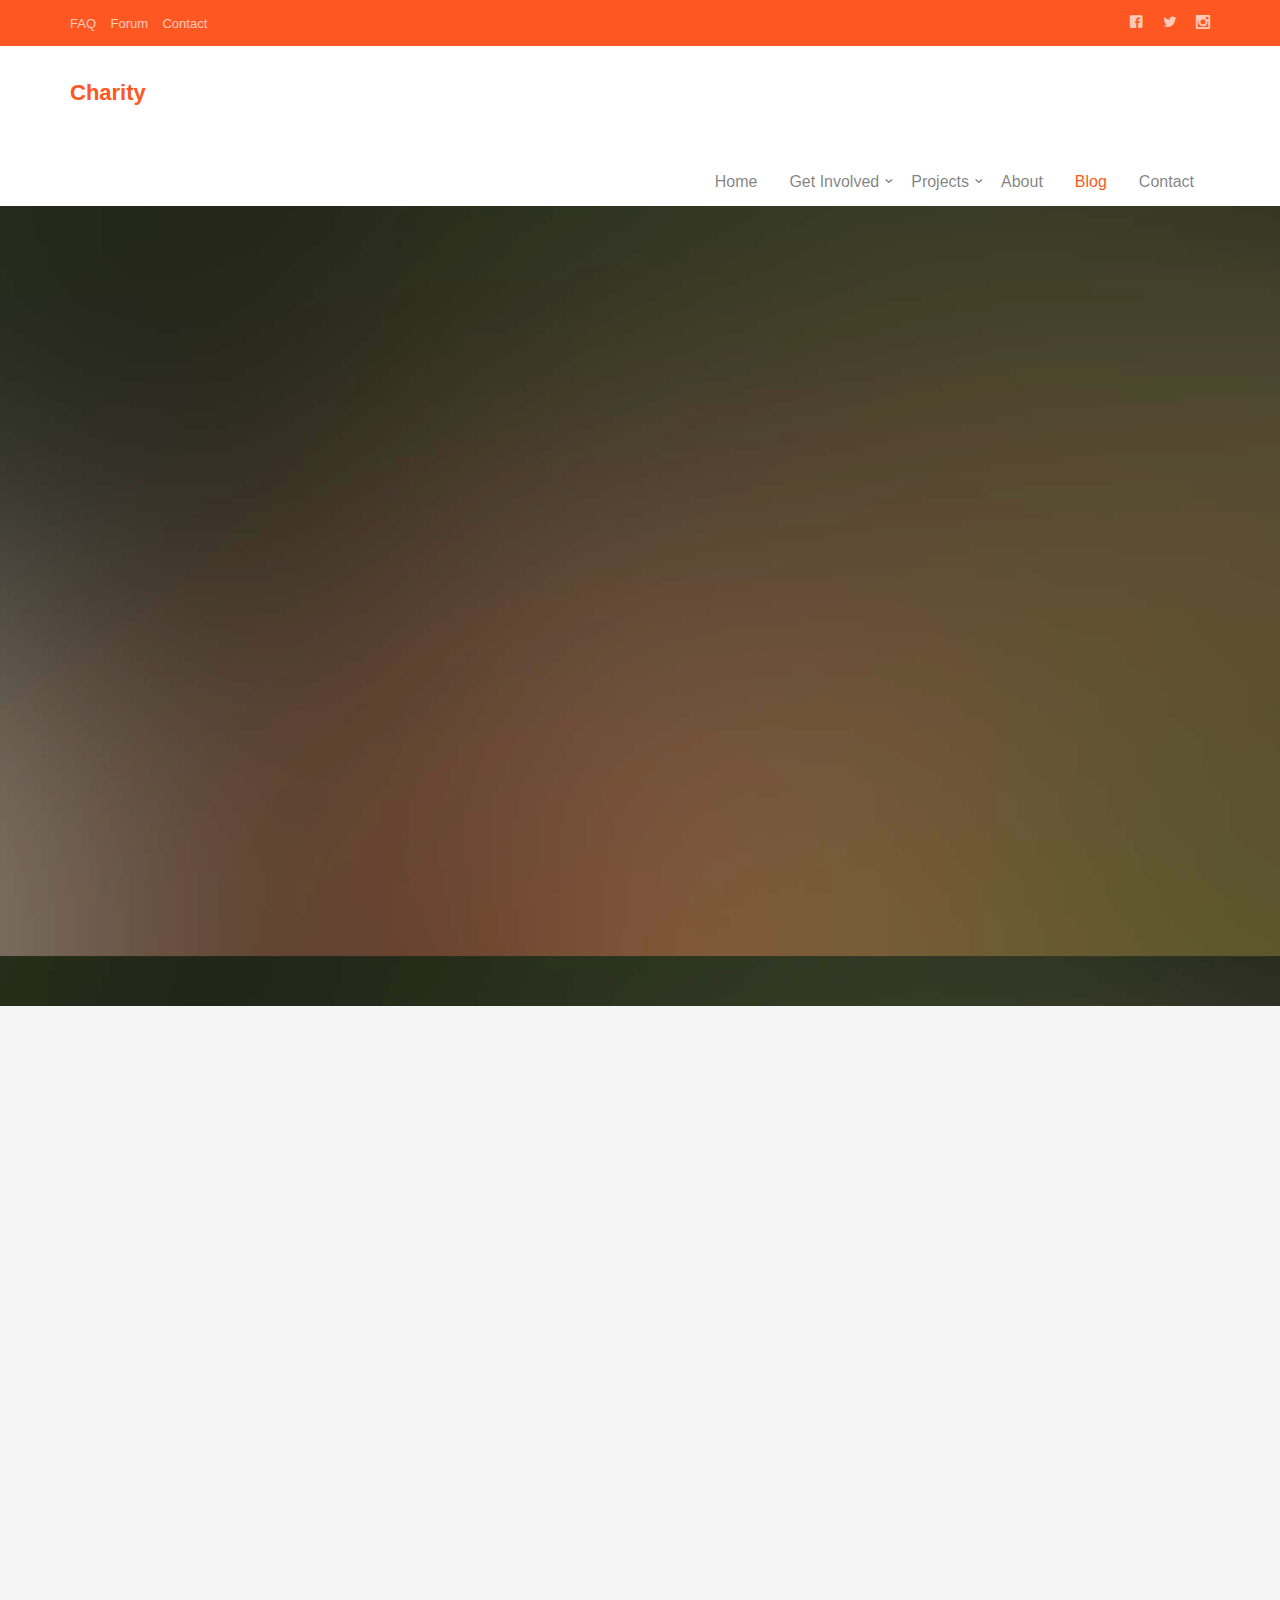
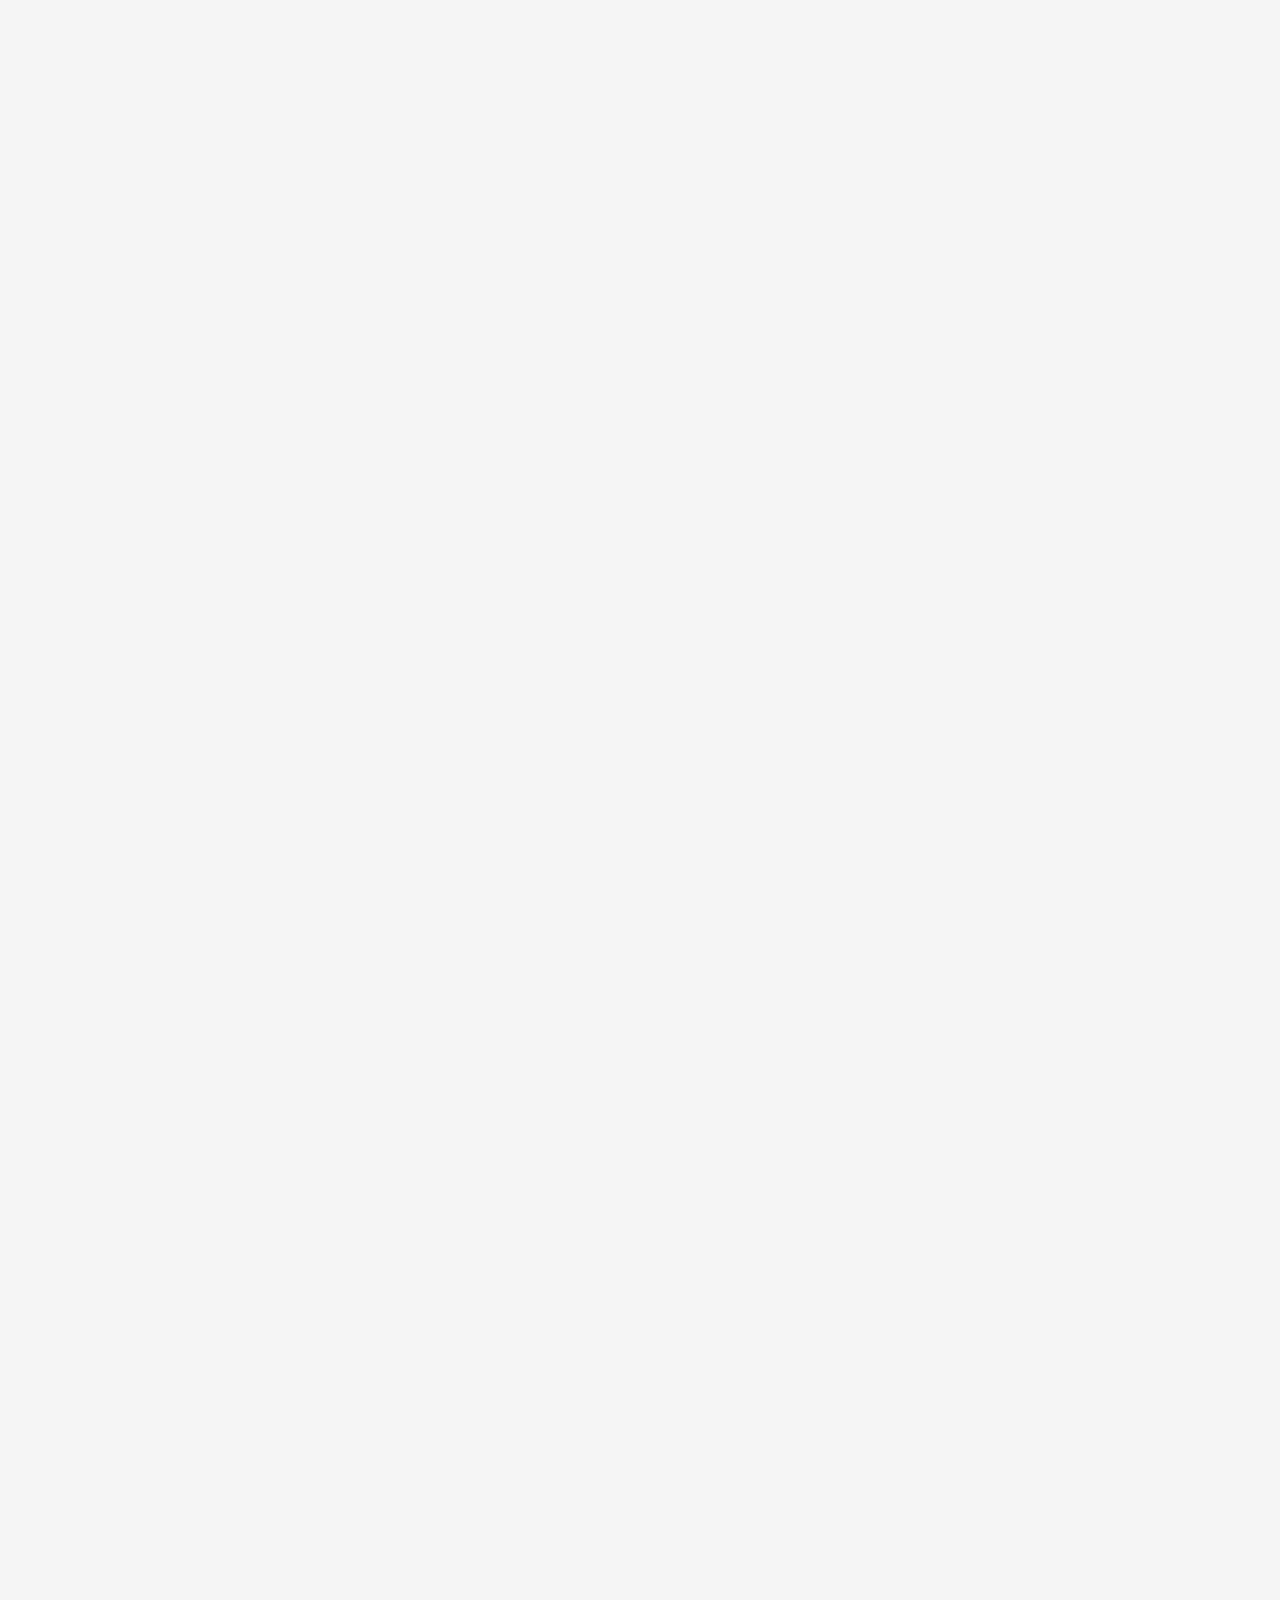
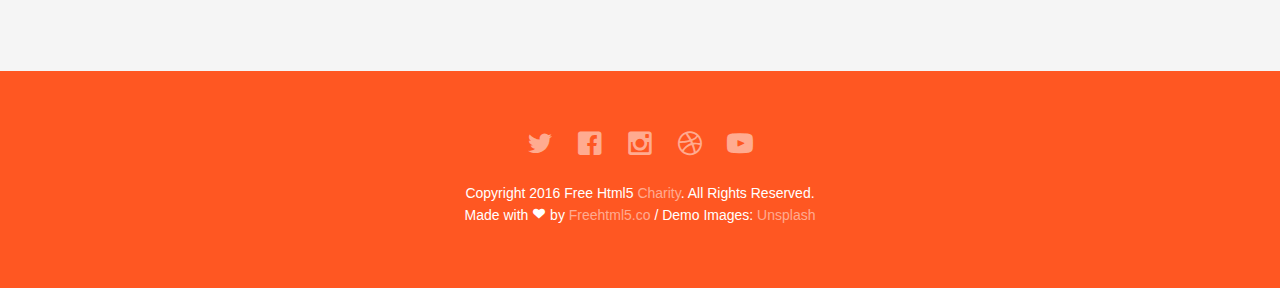
<file: blog.html>
<!DOCTYPE html>
<!--[if lt IE 7]>      <html class="no-js lt-ie9 lt-ie8 lt-ie7"> <![endif]-->
<!--[if IE 7]>         <html class="no-js lt-ie9 lt-ie8"> <![endif]-->
<!--[if IE 8]>         <html class="no-js lt-ie9"> <![endif]-->
<!--[if gt IE 8]><!--> <html class="no-js"> <!--<![endif]-->
	<head>
	<meta charset="utf-8">
	<meta http-equiv="X-UA-Compatible" content="IE=edge">
	<title>Charity &mdash; 100% Free Fully Responsive HTML5 Template by FREEHTML5.co</title>
	<meta name="viewport" content="width=device-width, initial-scale=1">
	<meta name="description" content="Free HTML5 Template by FREEHTML5.CO" />
	<meta name="keywords" content="free html5, free template, free bootstrap, html5, css3, mobile first, responsive" />
	<meta name="author" content="FREEHTML5.CO" />

  <!-- 
	//////////////////////////////////////////////////////

	FREE HTML5 TEMPLATE 
	DESIGNED & DEVELOPED by FREEHTML5.CO
		
	Website: 		http://freehtml5.co/
	Email: 			info@freehtml5.co
	Twitter: 		http://twitter.com/fh5co
	Facebook: 		https://www.facebook.com/fh5co

	//////////////////////////////////////////////////////
	 -->

  	<!-- Facebook and Twitter integration -->
	<meta property="og:title" content=""/>
	<meta property="og:image" content=""/>
	<meta property="og:url" content=""/>
	<meta property="og:site_name" content=""/>
	<meta property="og:description" content=""/>
	<meta name="twitter:title" content="" />
	<meta name="twitter:image" content="" />
	<meta name="twitter:url" content="" />
	<meta name="twitter:card" content="" />

	<!-- Place favicon.ico and apple-touch-icon.png in the root directory -->
	<link rel="shortcut icon" href="favicon.ico">

	<!-- <link href='https://fonts.googleapis.com/css?family=Open+Sans:400,700,300' rel='stylesheet' type='text/css'> -->
	
	<!-- Animate.css -->
	<link rel="stylesheet" href="css/animate.css">
	<!-- Icomoon Icon Fonts-->
	<link rel="stylesheet" href="css/icomoon.css">
	<!-- Bootstrap  -->
	<link rel="stylesheet" href="css/bootstrap.css">
	<!-- Superfish -->
	<link rel="stylesheet" href="css/superfish.css">

	<link rel="stylesheet" href="css/style.css">


	<!-- Modernizr JS -->
	<script src="js/modernizr-2.6.2.min.js"></script>
	<!-- FOR IE9 below -->
	<!--[if lt IE 9]>
	<script src="js/respond.min.js"></script>
	<![endif]-->

	</head>
	<body>
		<div id="fh5co-wrapper">
		<div id="fh5co-page">
		<div class="header-top">
			<div class="container">
				<div class="row">
					<div class="col-md-6 col-sm-6 text-left fh5co-link">
						<a href="#">FAQ</a>
						<a href="#">Forum</a>
						<a href="#">Contact</a>
					</div>
					<div class="col-md-6 col-sm-6 text-right fh5co-social">
						<a href="#" class="grow"><i class="icon-facebook2"></i></a>
						<a href="#" class="grow"><i class="icon-twitter2"></i></a>
						<a href="#" class="grow"><i class="icon-instagram2"></i></a>
					</div>
				</div>
			</div>
		</div>
		<header id="fh5co-header-section" class="sticky-banner">
			<div class="container">
				<div class="nav-header">
					<a href="#" class="js-fh5co-nav-toggle fh5co-nav-toggle dark"><i></i></a>
					<h1 id="fh5co-logo"><a href="index.html">Charity</a></h1>
					<!-- START #fh5co-menu-wrap -->
					<nav id="fh5co-menu-wrap" role="navigation">
						<ul class="sf-menu" id="fh5co-primary-menu">
							<li>
								<a href="index.html">Home</a>
							</li>
							<li>
								<a href="#" class="fh5co-sub-ddown">Get Involved</a>
								<ul class="fh5co-sub-menu">
									<li><a href="#">Donate</a></li>
									<li><a href="#">Fundraise</a></li>
									<li><a href="#">Campaign</a></li>
									<li><a href="#">Philantrophy</a></li>
									<li><a href="#">Volunteer</a></li>
								</ul>
							</li>
							<li>
								<a href="#" class="fh5co-sub-ddown">Projects</a>
								 <ul class="fh5co-sub-menu">
								 	<li><a href="#">Water World</a></li>
								 	<li><a href="#">Cloth Giving</a></li>
								 	<li><a href="#">Medical Mission</a></li>
								</ul>
							</li>
							<li><a href="about.html">About</a></li>
							<li class="active"><a href="blog.html">Blog</a></li>
							<li><a href="contact.html">Contact</a></li>
						</ul>
					</nav>
				</div>
			</div>
		</header>
		
		

		<div class="fh5co-hero">
			<div class="fh5co-overlay"></div>
			<div class="fh5co-cover text-center" data-stellar-background-ratio="0.5" style="background-image: url(images/cover_bg_1.jpg);">
				<div class="desc animate-box">
					<h2>Our <strong>Blog &amp; News</strong></h2>
					<span>HandCrafted by <a href="http://frehtml5.co/" target="_blank" class="fh5co-site-name">FreeHTML5.co</a></span>
					<span><a class="btn btn-primary btn-lg" href="#">Donate Now</a></span>
				</div>
			</div>

		</div>
		
		<div id="fh5co-blog-section" class="fh5co-section-gray">
			<div class="container">
				<div class="row">
					<div class="col-md-8 col-md-offset-2 text-center heading-section animate-box">
						<h3>Read. Learn. Share</h3>
						<p>Lorem ipsum dolor sit amet, consectetur adipisicing elit. Velit est facilis maiores, perspiciatis accusamus asperiores sint consequuntur debitis.</p>
					</div>
				</div>
			</div>
			<div class="container">
				<div class="row row-bottom-padded-md">
					<div class="col-lg-4 col-md-4 col-sm-6">
						<div class="fh5co-blog animate-box">
							<a href="#"><img class="img-responsive" src="images/cover_bg_1.jpg" alt=""></a>
							<div class="blog-text">
								<div class="prod-title">
									<h3><a href=""#>Medical Mission in Southern Kenya</a></h3>
									<span class="posted_by">Sep. 15th</span>
									<span class="comment"><a href="">21<i class="icon-bubble2"></i></a></span>
									<p>Far far away, behind the word mountains, far from the countries Vokalia and Consonantia, there live the blind texts.</p>
									<p><a href="#">Learn More...</a></p>
								</div>
							</div> 
						</div>
					</div>
					<div class="col-lg-4 col-md-4 col-sm-6">
						<div class="fh5co-blog animate-box">
							<a href="#"><img class="img-responsive" src="images/cover_bg_2.jpg" alt=""></a>
							<div class="blog-text">
								<div class="prod-title">
									<h3><a href=""#>Medical Mission in Southern Kenya</a></h3>
									<span class="posted_by">Sep. 15th</span>
									<span class="comment"><a href="">21<i class="icon-bubble2"></i></a></span>
									<p>Far far away, behind the word mountains, far from the countries Vokalia and Consonantia, there live the blind texts.</p>
									<p><a href="#">Learn More...</a></p>
								</div>
							</div> 
						</div>
					</div>
					<div class="clearfix visible-sm-block"></div>
					<div class="col-lg-4 col-md-4 col-sm-6">
						<div class="fh5co-blog animate-box">
							<a href="#"><img class="img-responsive" src="images/cover_bg_3.jpg" alt=""></a>
							<div class="blog-text">
								<div class="prod-title">
									<h3><a href=""#>Medical Mission in Southern Kenya</a></h3>
									<span class="posted_by">Sep. 15th</span>
									<span class="comment"><a href="">21<i class="icon-bubble2"></i></a></span>
									<p>Far far away, behind the word mountains, far from the countries Vokalia and Consonantia, there live the blind texts.</p>
									<p><a href="#">Learn More...</a></p>
								</div>
							</div> 
						</div>
					</div>
					<div class="clearfix visible-md-block"></div>
					<div class="col-lg-4 col-md-4 col-sm-6">
						<div class="fh5co-blog animate-box">
							<a href="#"><img class="img-responsive" src="images/cover_bg_1.jpg" alt=""></a>
							<div class="blog-text">
								<div class="prod-title">
									<h3><a href=""#>Medical Mission in Southern Kenya</a></h3>
									<span class="posted_by">Sep. 15th</span>
									<span class="comment"><a href="">21<i class="icon-bubble2"></i></a></span>
									<p>Far far away, behind the word mountains, far from the countries Vokalia and Consonantia, there live the blind texts.</p>
									<p><a href="#">Learn More...</a></p>
								</div>
							</div> 
						</div>
					</div>
					<div class="clearfix visible-sm-block"></div>
					<div class="col-lg-4 col-md-4 col-sm-6">
						<div class="fh5co-blog animate-box">
							<a href="#"><img class="img-responsive" src="images/cover_bg_2.jpg" alt=""></a>
							<div class="blog-text">
								<div class="prod-title">
									<h3><a href=""#>Medical Mission in Southern Kenya</a></h3>
									<span class="posted_by">Sep. 15th</span>
									<span class="comment"><a href="">21<i class="icon-bubble2"></i></a></span>
									<p>Far far away, behind the word mountains, far from the countries Vokalia and Consonantia, there live the blind texts.</p>
									<p><a href="#">Learn More...</a></p>
								</div>
							</div> 
						</div>
					</div>
					<div class="col-lg-4 col-md-4 col-sm-6">
						<div class="fh5co-blog animate-box">
							<a href="#"><img class="img-responsive" src="images/cover_bg_3.jpg" alt=""></a>
							<div class="blog-text">
								<div class="prod-title">
									<h3><a href=""#>Medical Mission in Southern Kenya</a></h3>
									<span class="posted_by">Sep. 15th</span>
									<span class="comment"><a href="">21<i class="icon-bubble2"></i></a></span>
									<p>Far far away, behind the word mountains, far from the countries Vokalia and Consonantia, there live the blind texts.</p>
									<p><a href="#">Learn More...</a></p>
								</div>
							</div> 
						</div>
					</div>
					<div class="clearfix visible-sm-block"></div>
					<div class="col-lg-4 col-md-4 col-sm-6">
						<div class="fh5co-blog animate-box">
							<a href="#"><img class="img-responsive" src="images/cover_bg_1.jpg" alt=""></a>
							<div class="blog-text">
								<div class="prod-title">
									<h3><a href=""#>Medical Mission in Southern Kenya</a></h3>
									<span class="posted_by">Sep. 15th</span>
									<span class="comment"><a href="">21<i class="icon-bubble2"></i></a></span>
									<p>Far far away, behind the word mountains, far from the countries Vokalia and Consonantia, there live the blind texts.</p>
									<p><a href="#">Learn More...</a></p>
								</div>
							</div> 
						</div>
					</div>
					<div class="clearfix visible-md-block"></div>
					<div class="col-lg-4 col-md-4 col-sm-6">
						<div class="fh5co-blog animate-box">
							<a href="#"><img class="img-responsive" src="images/cover_bg_2.jpg" alt=""></a>
							<div class="blog-text">
								<div class="prod-title">
									<h3><a href=""#>Medical Mission in Southern Kenya</a></h3>
									<span class="posted_by">Sep. 15th</span>
									<span class="comment"><a href="">21<i class="icon-bubble2"></i></a></span>
									<p>Far far away, behind the word mountains, far from the countries Vokalia and Consonantia, there live the blind texts.</p>
									<p><a href="#">Learn More...</a></p>
								</div>
							</div> 
						</div>
					</div>
					<div class="clearfix visible-sm-block"></div>
					<div class="col-lg-4 col-md-4 col-sm-6">
						<div class="fh5co-blog animate-box">
							<a href="#"><img class="img-responsive" src="images/cover_bg_3.jpg" alt=""></a>
							<div class="blog-text">
								<div class="prod-title">
									<h3><a href=""#>Medical Mission in Southern Kenya</a></h3>
									<span class="posted_by">Sep. 15th</span>
									<span class="comment"><a href="">21<i class="icon-bubble2"></i></a></span>
									<p>Far far away, behind the word mountains, far from the countries Vokalia and Consonantia, there live the blind texts.</p>
									<p><a href="#">Learn More...</a></p>
								</div>
							</div> 
						</div>
					</div>
				</div>

				<div class="row">
					<div class="col-md-4 col-md-offset-4 text-center animate-box">
						<a href="#" class="btn btn-primary btn-lg">Our Blog</a>
					</div>
				</div>

			</div>
		</div>
		<!-- fh5co-blog-section -->

		
		<footer>
			<div id="footer">
				<div class="container">
					<div class="row">
						<div class="col-md-6 col-md-offset-3 text-center">
							<p class="fh5co-social-icons">
								<a href="#"><i class="icon-twitter2"></i></a>
								<a href="#"><i class="icon-facebook2"></i></a>
								<a href="#"><i class="icon-instagram"></i></a>
								<a href="#"><i class="icon-dribbble2"></i></a>
								<a href="#"><i class="icon-youtube"></i></a>
							</p>
							<p>Copyright 2016 Free Html5 <a href="#">Charity</a>. All Rights Reserved. <br>Made with <i class="icon-heart3"></i> by <a href="http://freehtml5.co/" target="_blank">Freehtml5.co</a> / Demo Images: <a href="https://unsplash.com/" target="_blank">Unsplash</a></p>
						</div>
					</div>
				</div>
			</div>
		</footer>
	

	</div>
	<!-- END fh5co-page -->

	</div>
	<!-- END fh5co-wrapper -->

	<!-- jQuery -->


	<script src="js/jquery.min.js"></script>
	<!-- jQuery Easing -->
	<script src="js/jquery.easing.1.3.js"></script>
	<!-- Bootstrap -->
	<script src="js/bootstrap.min.js"></script>
	<!-- Waypoints -->
	<script src="js/jquery.waypoints.min.js"></script>
	<script src="js/sticky.js"></script>

	<!-- Stellar -->
	<script src="js/jquery.stellar.min.js"></script>
	<!-- Superfish -->
	<script src="js/hoverIntent.js"></script>
	<script src="js/superfish.js"></script>
	
	<!-- Main JS -->
	<script src="js/main.js"></script>

	</body>
</html>
</file>
<file: css/icomoon.css>
@font-face {
    font-family: 'icomoon';
    src:    url('fonts/icomoon.eot?1oniuf');
    src:    url('fonts/icomoon.eot?1oniuf#iefix') format('embedded-opentype'),
        url('fonts/icomoon.ttf?1oniuf') format('truetype'),
        url('fonts/icomoon.woff?1oniuf') format('woff'),
        url('fonts/icomoon.svg?1oniuf#icomoon') format('svg');
    font-weight: normal;
    font-style: normal;
}

[class^="icon-"], [class*=" icon-"] {
    /* use !important to prevent issues with browser extensions that change fonts */
    font-family: 'icomoon' !important;
    speak: none;
    font-style: normal;
    font-weight: normal;
    font-variant: normal;
    text-transform: none;
    line-height: 1;

    /* Better Font Rendering =========== */
    -webkit-font-smoothing: antialiased;
    -moz-osx-font-smoothing: grayscale;
}

.icon-mobile:before {
    content: "\e000";
}
.icon-laptop:before {
    content: "\e001";
}
.icon-desktop:before {
    content: "\e002";
}
.icon-tablet:before {
    content: "\e003";
}
.icon-phone:before {
    content: "\e004";
}
.icon-document:before {
    content: "\e005";
}
.icon-documents:before {
    content: "\e006";
}
.icon-search:before {
    content: "\e007";
}
.icon-clipboard:before {
    content: "\e008";
}
.icon-newspaper:before {
    content: "\e009";
}
.icon-notebook:before {
    content: "\e00a";
}
.icon-book-open:before {
    content: "\e00b";
}
.icon-browser:before {
    content: "\e00c";
}
.icon-calendar:before {
    content: "\e00d";
}
.icon-presentation:before {
    content: "\e00e";
}
.icon-picture:before {
    content: "\e00f";
}
.icon-pictures:before {
    content: "\e010";
}
.icon-video:before {
    content: "\e011";
}
.icon-camera:before {
    content: "\e012";
}
.icon-printer:before {
    content: "\e013";
}
.icon-toolbox:before {
    content: "\e014";
}
.icon-briefcase:before {
    content: "\e015";
}
.icon-wallet:before {
    content: "\e016";
}
.icon-gift:before {
    content: "\e017";
}
.icon-bargraph:before {
    content: "\e018";
}
.icon-grid:before {
    content: "\e019";
}
.icon-expand:before {
    content: "\e01a";
}
.icon-focus:before {
    content: "\e01b";
}
.icon-edit:before {
    content: "\e01c";
}
.icon-adjustments:before {
    content: "\e01d";
}
.icon-ribbon:before {
    content: "\e01e";
}
.icon-hourglass:before {
    content: "\e01f";
}
.icon-lock:before {
    content: "\e020";
}
.icon-megaphone:before {
    content: "\e021";
}
.icon-shield:before {
    content: "\e022";
}
.icon-trophy:before {
    content: "\e023";
}
.icon-flag:before {
    content: "\e024";
}
.icon-map:before {
    content: "\e025";
}
.icon-puzzle:before {
    content: "\e026";
}
.icon-basket:before {
    content: "\e027";
}
.icon-envelope:before {
    content: "\e028";
}
.icon-streetsign:before {
    content: "\e029";
}
.icon-telescope:before {
    content: "\e02a";
}
.icon-gears:before {
    content: "\e02b";
}
.icon-key:before {
    content: "\e02c";
}
.icon-paperclip:before {
    content: "\e02d";
}
.icon-attachment:before {
    content: "\e02e";
}
.icon-pricetags:before {
    content: "\e02f";
}
.icon-lightbulb:before {
    content: "\e030";
}
.icon-layers:before {
    content: "\e031";
}
.icon-pencil:before {
    content: "\e032";
}
.icon-tools:before {
    content: "\e033";
}
.icon-tools-2:before {
    content: "\e034";
}
.icon-scissors:before {
    content: "\e035";
}
.icon-paintbrush:before {
    content: "\e036";
}
.icon-magnifying-glass:before {
    content: "\e037";
}
.icon-circle-compass:before {
    content: "\e038";
}
.icon-linegraph:before {
    content: "\e039";
}
.icon-mic:before {
    content: "\e03a";
}
.icon-strategy:before {
    content: "\e03b";
}
.icon-beaker:before {
    content: "\e03c";
}
.icon-caution:before {
    content: "\e03d";
}
.icon-recycle:before {
    content: "\e03e";
}
.icon-anchor:before {
    content: "\e03f";
}
.icon-profile-male:before {
    content: "\e040";
}
.icon-profile-female:before {
    content: "\e041";
}
.icon-bike:before {
    content: "\e042";
}
.icon-wine:before {
    content: "\e043";
}
.icon-hotairballoon:before {
    content: "\e044";
}
.icon-globe:before {
    content: "\e045";
}
.icon-genius:before {
    content: "\e046";
}
.icon-map-pin:before {
    content: "\e047";
}
.icon-dial:before {
    content: "\e048";
}
.icon-chat:before {
    content: "\e049";
}
.icon-heart:before {
    content: "\e04a";
}
.icon-cloud:before {
    content: "\e04b";
}
.icon-upload:before {
    content: "\e04c";
}
.icon-download:before {
    content: "\e04d";
}
.icon-target:before {
    content: "\e04e";
}
.icon-hazardous:before {
    content: "\e04f";
}
.icon-piechart:before {
    content: "\e050";
}
.icon-speedometer:before {
    content: "\e051";
}
.icon-global:before {
    content: "\e052";
}
.icon-compass:before {
    content: "\e053";
}
.icon-lifesaver:before {
    content: "\e054";
}
.icon-clock:before {
    content: "\e055";
}
.icon-aperture:before {
    content: "\e056";
}
.icon-quote:before {
    content: "\e057";
}
.icon-scope:before {
    content: "\e058";
}
.icon-alarmclock:before {
    content: "\e059";
}
.icon-refresh:before {
    content: "\e05a";
}
.icon-happy:before {
    content: "\e05b";
}
.icon-sad:before {
    content: "\e05c";
}
.icon-facebook:before {
    content: "\e05d";
}
.icon-twitter:before {
    content: "\e05e";
}
.icon-googleplus:before {
    content: "\e05f";
}
.icon-rss:before {
    content: "\e060";
}
.icon-tumblr:before {
    content: "\e061";
}
.icon-linkedin:before {
    content: "\e062";
}
.icon-dribbble:before {
    content: "\e063";
}
.icon-box2:before {
    content: "\ea82";
}
.icon-write:before {
    content: "\ea83";
}
.icon-clock2:before {
    content: "\ea84";
}
.icon-reply2:before {
    content: "\ea85";
}
.icon-reply-all2:before {
    content: "\ea86";
}
.icon-forward2:before {
    content: "\ea87";
}
.icon-flag2:before {
    content: "\ea88";
}
.icon-search2:before {
    content: "\ea89";
}
.icon-trash2:before {
    content: "\ea8a";
}
.icon-envelope2:before {
    content: "\ea8b";
}
.icon-bubble:before {
    content: "\ea8c";
}
.icon-bubbles:before {
    content: "\ea8d";
}
.icon-user2:before {
    content: "\ea8e";
}
.icon-users2:before {
    content: "\ea8f";
}
.icon-cloud2:before {
    content: "\ea90";
}
.icon-download2:before {
    content: "\ea91";
}
.icon-upload2:before {
    content: "\ea92";
}
.icon-rain:before {
    content: "\ea93";
}
.icon-sun:before {
    content: "\ea94";
}
.icon-moon2:before {
    content: "\ea95";
}
.icon-bell2:before {
    content: "\ea96";
}
.icon-folder2:before {
    content: "\ea97";
}
.icon-pin2:before {
    content: "\ea98";
}
.icon-sound2:before {
    content: "\ea99";
}
.icon-microphone:before {
    content: "\ea9a";
}
.icon-camera2:before {
    content: "\ea9b";
}
.icon-image2:before {
    content: "\ea9c";
}
.icon-cog2:before {
    content: "\ea9d";
}
.icon-calendar2:before {
    content: "\ea9e";
}
.icon-book2:before {
    content: "\ea9f";
}
.icon-map-marker:before {
    content: "\eaa0";
}
.icon-store:before {
    content: "\eaa1";
}
.icon-support:before {
    content: "\eaa2";
}
.icon-tag2:before {
    content: "\eaa3";
}
.icon-heart2:before {
    content: "\eaa4";
}
.icon-video-camera:before {
    content: "\eaa5";
}
.icon-trophy2:before {
    content: "\eaa6";
}
.icon-cart:before {
    content: "\eaa7";
}
.icon-eye2:before {
    content: "\eaa8";
}
.icon-cancel:before {
    content: "\eaa9";
}
.icon-chart:before {
    content: "\eaaa";
}
.icon-target2:before {
    content: "\eaab";
}
.icon-printer2:before {
    content: "\eaac";
}
.icon-location2:before {
    content: "\eaad";
}
.icon-bookmark2:before {
    content: "\eaae";
}
.icon-monitor:before {
    content: "\eaaf";
}
.icon-cross2:before {
    content: "\eab0";
}
.icon-plus2:before {
    content: "\eab1";
}
.icon-left:before {
    content: "\eab2";
}
.icon-up:before {
    content: "\eab3";
}
.icon-browser2:before {
    content: "\eab4";
}
.icon-windows:before {
    content: "\eab5";
}
.icon-switch2:before {
    content: "\eab6";
}
.icon-dashboard:before {
    content: "\eab7";
}
.icon-play:before {
    content: "\eab8";
}
.icon-fast-forward:before {
    content: "\eab9";
}
.icon-next:before {
    content: "\eaba";
}
.icon-refresh2:before {
    content: "\eabb";
}
.icon-film:before {
    content: "\eabc";
}
.icon-home2:before {
    content: "\eabd";
}
.icon-add-to-list:before {
    content: "\e901";
}
.icon-classic-computer:before {
    content: "\e902";
}
.icon-controller-fast-backward:before {
    content: "\e903";
}
.icon-creative-commons-attribution:before {
    content: "\e904";
}
.icon-creative-commons-noderivs:before {
    content: "\e905";
}
.icon-creative-commons-noncommercial-eu:before {
    content: "\e906";
}
.icon-creative-commons-noncommercial-us:before {
    content: "\e907";
}
.icon-creative-commons-public-domain:before {
    content: "\e908";
}
.icon-creative-commons-remix:before {
    content: "\e909";
}
.icon-creative-commons-share:before {
    content: "\e90a";
}
.icon-creative-commons-sharealike:before {
    content: "\e90b";
}
.icon-creative-commons:before {
    content: "\e90c";
}
.icon-document-landscape:before {
    content: "\e90d";
}
.icon-remove-user:before {
    content: "\e90e";
}
.icon-warning:before {
    content: "\e90f";
}
.icon-arrow-bold-down:before {
    content: "\e910";
}
.icon-arrow-bold-left:before {
    content: "\e911";
}
.icon-arrow-bold-right:before {
    content: "\e912";
}
.icon-arrow-bold-up:before {
    content: "\e913";
}
.icon-arrow-down:before {
    content: "\e914";
}
.icon-arrow-left:before {
    content: "\e915";
}
.icon-arrow-long-down:before {
    content: "\e916";
}
.icon-arrow-long-left:before {
    content: "\e917";
}
.icon-arrow-long-right:before {
    content: "\e918";
}
.icon-arrow-long-up:before {
    content: "\e919";
}
.icon-arrow-right:before {
    content: "\e91a";
}
.icon-arrow-up:before {
    content: "\e91b";
}
.icon-arrow-with-circle-down:before {
    content: "\e91c";
}
.icon-arrow-with-circle-left:before {
    content: "\e91d";
}
.icon-arrow-with-circle-right:before {
    content: "\e91e";
}
.icon-arrow-with-circle-up:before {
    content: "\e91f";
}
.icon-bookmark:before {
    content: "\e920";
}
.icon-bookmarks:before {
    content: "\e921";
}
.icon-chevron-down:before {
    content: "\e922";
}
.icon-chevron-left:before {
    content: "\e923";
}
.icon-chevron-right:before {
    content: "\e924";
}
.icon-chevron-small-down:before {
    content: "\e925";
}
.icon-chevron-small-left:before {
    content: "\e926";
}
.icon-chevron-small-right:before {
    content: "\e927";
}
.icon-chevron-small-up:before {
    content: "\e928";
}
.icon-chevron-thin-down:before {
    content: "\e929";
}
.icon-chevron-thin-left:before {
    content: "\e92a";
}
.icon-chevron-thin-right:before {
    content: "\e92b";
}
.icon-chevron-thin-up:before {
    content: "\e92c";
}
.icon-chevron-up:before {
    content: "\e92d";
}
.icon-chevron-with-circle-down:before {
    content: "\e92e";
}
.icon-chevron-with-circle-left:before {
    content: "\e92f";
}
.icon-chevron-with-circle-right:before {
    content: "\e930";
}
.icon-chevron-with-circle-up:before {
    content: "\e931";
}
.icon-cloud3:before {
    content: "\e932";
}
.icon-controller-fast-forward:before {
    content: "\e933";
}
.icon-controller-jump-to-start:before {
    content: "\e934";
}
.icon-controller-next:before {
    content: "\e935";
}
.icon-controller-paus:before {
    content: "\e936";
}
.icon-controller-play:before {
    content: "\e937";
}
.icon-controller-record:before {
    content: "\e938";
}
.icon-controller-stop:before {
    content: "\e939";
}
.icon-controller-volume:before {
    content: "\e93a";
}
.icon-dot-single:before {
    content: "\e93b";
}
.icon-dots-three-horizontal:before {
    content: "\e93c";
}
.icon-dots-three-vertical:before {
    content: "\e93d";
}
.icon-dots-two-horizontal:before {
    content: "\e93e";
}
.icon-dots-two-vertical:before {
    content: "\e93f";
}
.icon-download3:before {
    content: "\e940";
}
.icon-emoji-flirt:before {
    content: "\e941";
}
.icon-flow-branch:before {
    content: "\e942";
}
.icon-flow-cascade:before {
    content: "\e943";
}
.icon-flow-line:before {
    content: "\e944";
}
.icon-flow-parallel:before {
    content: "\e945";
}
.icon-flow-tree:before {
    content: "\e946";
}
.icon-install:before {
    content: "\e947";
}
.icon-layers2:before {
    content: "\e948";
}
.icon-open-book:before {
    content: "\e949";
}
.icon-resize-100:before {
    content: "\e94a";
}
.icon-resize-full-screen:before {
    content: "\e94b";
}
.icon-save:before {
    content: "\e94c";
}
.icon-select-arrows:before {
    content: "\e94d";
}
.icon-sound-mute:before {
    content: "\e94e";
}
.icon-sound:before {
    content: "\e94f";
}
.icon-trash:before {
    content: "\e950";
}
.icon-triangle-down:before {
    content: "\e951";
}
.icon-triangle-left:before {
    content: "\e952";
}
.icon-triangle-right:before {
    content: "\e953";
}
.icon-triangle-up:before {
    content: "\e954";
}
.icon-uninstall:before {
    content: "\e955";
}
.icon-upload-to-cloud:before {
    content: "\e956";
}
.icon-upload3:before {
    content: "\e957";
}
.icon-add-user:before {
    content: "\e958";
}
.icon-address:before {
    content: "\e959";
}
.icon-adjust:before {
    content: "\e95a";
}
.icon-air:before {
    content: "\e95b";
}
.icon-aircraft-landing:before {
    content: "\e95c";
}
.icon-aircraft-take-off:before {
    content: "\e95d";
}
.icon-aircraft:before {
    content: "\e95e";
}
.icon-align-bottom:before {
    content: "\e95f";
}
.icon-align-horizontal-middle:before {
    content: "\e960";
}
.icon-align-left:before {
    content: "\e961";
}
.icon-align-right:before {
    content: "\e962";
}
.icon-align-top:before {
    content: "\e963";
}
.icon-align-vertical-middle:before {
    content: "\e964";
}
.icon-archive:before {
    content: "\e965";
}
.icon-area-graph:before {
    content: "\e966";
}
.icon-attachment2:before {
    content: "\e967";
}
.icon-awareness-ribbon:before {
    content: "\e968";
}
.icon-back-in-time:before {
    content: "\e969";
}
.icon-back:before {
    content: "\e96a";
}
.icon-bar-graph:before {
    content: "\e96b";
}
.icon-battery:before {
    content: "\e96c";
}
.icon-beamed-note:before {
    content: "\e96d";
}
.icon-bell:before {
    content: "\e96e";
}
.icon-blackboard:before {
    content: "\e96f";
}
.icon-block:before {
    content: "\e970";
}
.icon-book:before {
    content: "\e971";
}
.icon-bowl:before {
    content: "\e972";
}
.icon-box:before {
    content: "\e973";
}
.icon-briefcase2:before {
    content: "\e974";
}
.icon-browser3:before {
    content: "\e975";
}
.icon-brush:before {
    content: "\e976";
}
.icon-bucket:before {
    content: "\e977";
}
.icon-cake:before {
    content: "\e978";
}
.icon-calculator:before {
    content: "\e979";
}
.icon-calendar3:before {
    content: "\e97a";
}
.icon-camera3:before {
    content: "\e97b";
}
.icon-ccw:before {
    content: "\e97c";
}
.icon-chat2:before {
    content: "\e97d";
}
.icon-check:before {
    content: "\e97e";
}
.icon-circle-with-cross:before {
    content: "\e97f";
}
.icon-circle-with-minus:before {
    content: "\e980";
}
.icon-circle-with-plus:before {
    content: "\e981";
}
.icon-circle:before {
    content: "\e982";
}
.icon-circular-graph:before {
    content: "\e983";
}
.icon-clapperboard:before {
    content: "\e984";
}
.icon-clipboard2:before {
    content: "\e985";
}
.icon-clock3:before {
    content: "\e986";
}
.icon-code:before {
    content: "\e987";
}
.icon-cog:before {
    content: "\e988";
}
.icon-colours:before {
    content: "\e989";
}
.icon-compass2:before {
    content: "\e98a";
}
.icon-copy:before {
    content: "\e98b";
}
.icon-credit-card:before {
    content: "\e98c";
}
.icon-credit:before {
    content: "\e98d";
}
.icon-cross:before {
    content: "\e98e";
}
.icon-cup:before {
    content: "\e98f";
}
.icon-cw:before {
    content: "\e990";
}
.icon-cycle:before {
    content: "\e991";
}
.icon-database:before {
    content: "\e992";
}
.icon-dial-pad:before {
    content: "\e993";
}
.icon-direction:before {
    content: "\e994";
}
.icon-document2:before {
    content: "\e995";
}
.icon-documents2:before {
    content: "\e996";
}
.icon-drink:before {
    content: "\e997";
}
.icon-drive:before {
    content: "\e998";
}
.icon-drop:before {
    content: "\e999";
}
.icon-edit2:before {
    content: "\e99a";
}
.icon-email:before {
    content: "\e99b";
}
.icon-emoji-happy:before {
    content: "\e99c";
}
.icon-emoji-neutral:before {
    content: "\e99d";
}
.icon-emoji-sad:before {
    content: "\e99e";
}
.icon-erase:before {
    content: "\e99f";
}
.icon-eraser:before {
    content: "\e9a0";
}
.icon-export:before {
    content: "\e9a1";
}
.icon-eye:before {
    content: "\e9a2";
}
.icon-feather:before {
    content: "\e9a3";
}
.icon-flag3:before {
    content: "\e9a4";
}
.icon-flash:before {
    content: "\e9a5";
}
.icon-flashlight:before {
    content: "\e9a6";
}
.icon-flat-brush:before {
    content: "\e9a7";
}
.icon-folder-images:before {
    content: "\e9a8";
}
.icon-folder-music:before {
    content: "\e9a9";
}
.icon-folder-video:before {
    content: "\e9aa";
}
.icon-folder:before {
    content: "\e9ab";
}
.icon-forward:before {
    content: "\e9ac";
}
.icon-funnel:before {
    content: "\e9ad";
}
.icon-game-controller:before {
    content: "\e9ae";
}
.icon-gauge:before {
    content: "\e9af";
}
.icon-globe2:before {
    content: "\e9b0";
}
.icon-graduation-cap:before {
    content: "\e9b1";
}
.icon-grid2:before {
    content: "\e9b2";
}
.icon-hair-cross:before {
    content: "\e9b3";
}
.icon-hand:before {
    content: "\e9b4";
}
.icon-heart-outlined:before {
    content: "\e9b5";
}
.icon-heart3:before {
    content: "\e9b6";
}
.icon-help-with-circle:before {
    content: "\e9b7";
}
.icon-help:before {
    content: "\e9b8";
}
.icon-home:before {
    content: "\e9b9";
}
.icon-hour-glass:before {
    content: "\e9ba";
}
.icon-image-inverted:before {
    content: "\e9bb";
}
.icon-image:before {
    content: "\e9bc";
}
.icon-images:before {
    content: "\e9bd";
}
.icon-inbox:before {
    content: "\e9be";
}
.icon-infinity:before {
    content: "\e9bf";
}
.icon-info-with-circle:before {
    content: "\e9c0";
}
.icon-info:before {
    content: "\e9c1";
}
.icon-key2:before {
    content: "\e9c2";
}
.icon-keyboard:before {
    content: "\e9c3";
}
.icon-lab-flask:before {
    content: "\e9c4";
}
.icon-landline:before {
    content: "\e9c5";
}
.icon-language:before {
    content: "\e9c6";
}
.icon-laptop2:before {
    content: "\e9c7";
}
.icon-leaf:before {
    content: "\e9c8";
}
.icon-level-down:before {
    content: "\e9c9";
}
.icon-level-up:before {
    content: "\e9ca";
}
.icon-lifebuoy:before {
    content: "\e9cb";
}
.icon-light-bulb:before {
    content: "\e9cc";
}
.icon-light-down:before {
    content: "\e9cd";
}
.icon-light-up:before {
    content: "\e9ce";
}
.icon-line-graph:before {
    content: "\e9cf";
}
.icon-link:before {
    content: "\e9d0";
}
.icon-list:before {
    content: "\e9d1";
}
.icon-location-pin:before {
    content: "\e9d2";
}
.icon-location:before {
    content: "\e9d3";
}
.icon-lock-open:before {
    content: "\e9d4";
}
.icon-lock2:before {
    content: "\e9d5";
}
.icon-log-out:before {
    content: "\e9d6";
}
.icon-login:before {
    content: "\e9d7";
}
.icon-loop:before {
    content: "\e9d8";
}
.icon-magnet:before {
    content: "\e9d9";
}
.icon-magnifying-glass2:before {
    content: "\e9da";
}
.icon-mail:before {
    content: "\e9db";
}
.icon-man:before {
    content: "\e9dc";
}
.icon-map2:before {
    content: "\e9dd";
}
.icon-mask:before {
    content: "\e9de";
}
.icon-medal:before {
    content: "\e9df";
}
.icon-megaphone2:before {
    content: "\e9e0";
}
.icon-menu:before {
    content: "\e9e1";
}
.icon-message:before {
    content: "\e9e2";
}
.icon-mic2:before {
    content: "\e9e3";
}
.icon-minus:before {
    content: "\e9e4";
}
.icon-mobile2:before {
    content: "\e9e5";
}
.icon-modern-mic:before {
    content: "\e9e6";
}
.icon-moon:before {
    content: "\e9e7";
}
.icon-mouse:before {
    content: "\e9e8";
}
.icon-music:before {
    content: "\e9e9";
}
.icon-network:before {
    content: "\e9ea";
}
.icon-new-message:before {
    content: "\e9eb";
}
.icon-new:before {
    content: "\e9ec";
}
.icon-news:before {
    content: "\e9ed";
}
.icon-note:before {
    content: "\e9ee";
}
.icon-notification:before {
    content: "\e9ef";
}
.icon-old-mobile:before {
    content: "\e9f0";
}
.icon-old-phone:before {
    content: "\e9f1";
}
.icon-palette:before {
    content: "\e9f2";
}
.icon-paper-plane:before {
    content: "\e9f3";
}
.icon-pencil2:before {
    content: "\e9f4";
}
.icon-phone2:before {
    content: "\e9f5";
}
.icon-pie-chart:before {
    content: "\e9f6";
}
.icon-pin:before {
    content: "\e9f7";
}
.icon-plus:before {
    content: "\e9f8";
}
.icon-popup:before {
    content: "\e9f9";
}
.icon-power-plug:before {
    content: "\e9fa";
}
.icon-price-ribbon:before {
    content: "\e9fb";
}
.icon-price-tag:before {
    content: "\e9fc";
}
.icon-print:before {
    content: "\e9fd";
}
.icon-progress-empty:before {
    content: "\e9fe";
}
.icon-progress-full:before {
    content: "\e9ff";
}
.icon-progress-one:before {
    content: "\ea00";
}
.icon-progress-two:before {
    content: "\ea01";
}
.icon-publish:before {
    content: "\ea02";
}
.icon-quote2:before {
    content: "\ea03";
}
.icon-radio:before {
    content: "\ea04";
}
.icon-reply-all:before {
    content: "\ea05";
}
.icon-reply:before {
    content: "\ea06";
}
.icon-retweet:before {
    content: "\ea07";
}
.icon-rocket:before {
    content: "\ea08";
}
.icon-round-brush:before {
    content: "\ea09";
}
.icon-rss2:before {
    content: "\ea0a";
}
.icon-ruler:before {
    content: "\ea0b";
}
.icon-scissors2:before {
    content: "\ea0c";
}
.icon-share-alternitive:before {
    content: "\ea0d";
}
.icon-share:before {
    content: "\ea0e";
}
.icon-shareable:before {
    content: "\ea0f";
}
.icon-shield2:before {
    content: "\ea10";
}
.icon-shop:before {
    content: "\ea11";
}
.icon-shopping-bag:before {
    content: "\ea12";
}
.icon-shopping-basket:before {
    content: "\ea13";
}
.icon-shopping-cart:before {
    content: "\ea14";
}
.icon-shuffle:before {
    content: "\ea15";
}
.icon-signal:before {
    content: "\ea16";
}
.icon-sound-mix:before {
    content: "\ea17";
}
.icon-sports-club:before {
    content: "\ea18";
}
.icon-spreadsheet:before {
    content: "\ea19";
}
.icon-squared-cross:before {
    content: "\ea1a";
}
.icon-squared-minus:before {
    content: "\ea1b";
}
.icon-squared-plus:before {
    content: "\ea1c";
}
.icon-star-outlined:before {
    content: "\ea1d";
}
.icon-star:before {
    content: "\ea1e";
}
.icon-stopwatch:before {
    content: "\ea1f";
}
.icon-suitcase:before {
    content: "\ea20";
}
.icon-swap:before {
    content: "\ea21";
}
.icon-sweden:before {
    content: "\ea22";
}
.icon-switch:before {
    content: "\ea23";
}
.icon-tablet2:before {
    content: "\ea24";
}
.icon-tag:before {
    content: "\ea25";
}
.icon-text-document-inverted:before {
    content: "\ea26";
}
.icon-text-document:before {
    content: "\ea27";
}
.icon-text:before {
    content: "\ea28";
}
.icon-thermometer:before {
    content: "\ea29";
}
.icon-thumbs-down:before {
    content: "\ea2a";
}
.icon-thumbs-up:before {
    content: "\ea2b";
}
.icon-thunder-cloud:before {
    content: "\ea2c";
}
.icon-ticket:before {
    content: "\ea2d";
}
.icon-time-slot:before {
    content: "\ea2e";
}
.icon-tools2:before {
    content: "\ea2f";
}
.icon-traffic-cone:before {
    content: "\ea30";
}
.icon-tree:before {
    content: "\ea31";
}
.icon-trophy3:before {
    content: "\ea32";
}
.icon-tv:before {
    content: "\ea33";
}
.icon-typing:before {
    content: "\ea34";
}
.icon-unread:before {
    content: "\ea35";
}
.icon-untag:before {
    content: "\ea36";
}
.icon-user:before {
    content: "\ea37";
}
.icon-users:before {
    content: "\ea38";
}
.icon-v-card:before {
    content: "\ea39";
}
.icon-video2:before {
    content: "\ea3a";
}
.icon-vinyl:before {
    content: "\ea3b";
}
.icon-voicemail:before {
    content: "\ea3c";
}
.icon-wallet2:before {
    content: "\ea3d";
}
.icon-water:before {
    content: "\ea3e";
}
.icon-500px-with-circle:before {
    content: "\ea3f";
}
.icon-500px:before {
    content: "\ea40";
}
.icon-basecamp:before {
    content: "\ea41";
}
.icon-behance:before {
    content: "\ea42";
}
.icon-creative-cloud:before {
    content: "\ea43";
}
.icon-dropbox:before {
    content: "\ea44";
}
.icon-evernote:before {
    content: "\ea45";
}
.icon-flattr:before {
    content: "\ea46";
}
.icon-foursquare:before {
    content: "\ea47";
}
.icon-google-drive:before {
    content: "\ea48";
}
.icon-google-hangouts:before {
    content: "\ea49";
}
.icon-grooveshark:before {
    content: "\ea4a";
}
.icon-icloud:before {
    content: "\ea4b";
}
.icon-mixi:before {
    content: "\ea4c";
}
.icon-onedrive:before {
    content: "\ea4d";
}
.icon-paypal:before {
    content: "\ea4e";
}
.icon-picasa:before {
    content: "\ea4f";
}
.icon-qq:before {
    content: "\ea50";
}
.icon-rdio-with-circle:before {
    content: "\ea51";
}
.icon-renren:before {
    content: "\ea52";
}
.icon-scribd:before {
    content: "\ea53";
}
.icon-sina-weibo:before {
    content: "\ea54";
}
.icon-skype-with-circle:before {
    content: "\ea55";
}
.icon-skype:before {
    content: "\ea56";
}
.icon-slideshare:before {
    content: "\ea57";
}
.icon-smashing:before {
    content: "\ea58";
}
.icon-soundcloud:before {
    content: "\ea59";
}
.icon-spotify-with-circle:before {
    content: "\ea5a";
}
.icon-spotify:before {
    content: "\ea5b";
}
.icon-swarm:before {
    content: "\ea5c";
}
.icon-vine-with-circle:before {
    content: "\ea5d";
}
.icon-vine:before {
    content: "\ea5e";
}
.icon-vk-alternitive:before {
    content: "\ea5f";
}
.icon-vk-with-circle:before {
    content: "\ea60";
}
.icon-vk:before {
    content: "\ea61";
}
.icon-xing-with-circle:before {
    content: "\ea62";
}
.icon-xing:before {
    content: "\ea63";
}
.icon-yelp:before {
    content: "\ea64";
}
.icon-dribbble-with-circle:before {
    content: "\ea65";
}
.icon-dribbble2:before {
    content: "\ea66";
}
.icon-facebook-with-circle:before {
    content: "\ea67";
}
.icon-facebook2:before {
    content: "\ea68";
}
.icon-flickr-with-circle:before {
    content: "\ea69";
}
.icon-flickr:before {
    content: "\ea6a";
}
.icon-github-with-circle:before {
    content: "\ea6b";
}
.icon-github:before {
    content: "\ea6c";
}
.icon-google-with-circle:before {
    content: "\ea6d";
}
.icon-google:before {
    content: "\ea6e";
}
.icon-instagram-with-circle:before {
    content: "\ea6f";
}
.icon-instagram:before {
    content: "\ea70";
}
.icon-lastfm-with-circle:before {
    content: "\ea71";
}
.icon-lastfm:before {
    content: "\ea72";
}
.icon-linkedin-with-circle:before {
    content: "\ea73";
}
.icon-linkedin2:before {
    content: "\ea74";
}
.icon-pinterest-with-circle:before {
    content: "\ea75";
}
.icon-pinterest:before {
    content: "\ea76";
}
.icon-rdio:before {
    content: "\ea77";
}
.icon-stumbleupon-with-circle:before {
    content: "\ea78";
}
.icon-stumbleupon:before {
    content: "\ea79";
}
.icon-tumblr-with-circle:before {
    content: "\ea7a";
}
.icon-tumblr2:before {
    content: "\ea7b";
}
.icon-twitter-with-circle:before {
    content: "\ea7c";
}
.icon-twitter2:before {
    content: "\ea7d";
}
.icon-vimeo-with-circle:before {
    content: "\ea7e";
}
.icon-vimeo:before {
    content: "\ea7f";
}
.icon-youtube-with-circle:before {
    content: "\ea80";
}
.icon-youtube:before {
    content: "\ea81";
}
.icon-home3:before {
    content: "\eabe";
}
.icon-home22:before {
    content: "\eabf";
}
.icon-home32:before {
    content: "\eac0";
}
.icon-office:before {
    content: "\eac1";
}
.icon-newspaper2:before {
    content: "\eac2";
}
.icon-pencil3:before {
    content: "\eac3";
}
.icon-pencil22:before {
    content: "\eac4";
}
.icon-quill:before {
    content: "\eac5";
}
.icon-pen:before {
    content: "\eac6";
}
.icon-blog:before {
    content: "\eac7";
}
.icon-eyedropper:before {
    content: "\eac8";
}
.icon-droplet:before {
    content: "\eac9";
}
.icon-paint-format:before {
    content: "\eaca";
}
.icon-image3:before {
    content: "\eacb";
}
.icon-images2:before {
    content: "\eacc";
}
.icon-camera4:before {
    content: "\eacd";
}
.icon-headphones:before {
    content: "\eace";
}
.icon-music2:before {
    content: "\eacf";
}
.icon-play2:before {
    content: "\ead0";
}
.icon-film2:before {
    content: "\ead1";
}
.icon-video-camera2:before {
    content: "\ead2";
}
.icon-dice:before {
    content: "\ead3";
}
.icon-pacman:before {
    content: "\ead4";
}
.icon-spades:before {
    content: "\ead5";
}
.icon-clubs:before {
    content: "\ead6";
}
.icon-diamonds:before {
    content: "\ead7";
}
.icon-bullhorn:before {
    content: "\ead8";
}
.icon-connection:before {
    content: "\ead9";
}
.icon-podcast:before {
    content: "\eada";
}
.icon-feed:before {
    content: "\eadb";
}
.icon-mic3:before {
    content: "\eadc";
}
.icon-book3:before {
    content: "\eadd";
}
.icon-books:before {
    content: "\eade";
}
.icon-library:before {
    content: "\eadf";
}
.icon-file-text:before {
    content: "\eae0";
}
.icon-profile:before {
    content: "\eae1";
}
.icon-file-empty:before {
    content: "\eae2";
}
.icon-files-empty:before {
    content: "\eae3";
}
.icon-file-text2:before {
    content: "\eae4";
}
.icon-file-picture:before {
    content: "\eae5";
}
.icon-file-music:before {
    content: "\eae6";
}
.icon-file-play:before {
    content: "\eae7";
}
.icon-file-video:before {
    content: "\eae8";
}
.icon-file-zip:before {
    content: "\eae9";
}
.icon-copy2:before {
    content: "\eaea";
}
.icon-paste:before {
    content: "\eaeb";
}
.icon-stack:before {
    content: "\eaec";
}
.icon-folder3:before {
    content: "\eaed";
}
.icon-folder-open:before {
    content: "\eaee";
}
.icon-folder-plus:before {
    content: "\eaef";
}
.icon-folder-minus:before {
    content: "\eaf0";
}
.icon-folder-download:before {
    content: "\eaf1";
}
.icon-folder-upload:before {
    content: "\eaf2";
}
.icon-price-tag2:before {
    content: "\eaf3";
}
.icon-price-tags:before {
    content: "\eaf4";
}
.icon-barcode:before {
    content: "\eaf5";
}
.icon-qrcode:before {
    content: "\eaf6";
}
.icon-ticket2:before {
    content: "\eaf7";
}
.icon-cart2:before {
    content: "\eaf8";
}
.icon-coin-dollar:before {
    content: "\eaf9";
}
.icon-coin-euro:before {
    content: "\eafa";
}
.icon-coin-pound:before {
    content: "\eafb";
}
.icon-coin-yen:before {
    content: "\eafc";
}
.icon-credit-card2:before {
    content: "\eafd";
}
.icon-calculator2:before {
    content: "\eafe";
}
.icon-lifebuoy2:before {
    content: "\eaff";
}
.icon-phone3:before {
    content: "\eb00";
}
.icon-phone-hang-up:before {
    content: "\eb01";
}
.icon-address-book:before {
    content: "\eb02";
}
.icon-envelop:before {
    content: "\eb03";
}
.icon-pushpin:before {
    content: "\eb04";
}
.icon-location3:before {
    content: "\eb05";
}
.icon-location22:before {
    content: "\eb06";
}
.icon-compass3:before {
    content: "\eb07";
}
.icon-compass22:before {
    content: "\eb08";
}
.icon-map3:before {
    content: "\eb09";
}
.icon-map22:before {
    content: "\eb0a";
}
.icon-history:before {
    content: "\eb0b";
}
.icon-clock4:before {
    content: "\eb0c";
}
.icon-clock22:before {
    content: "\eb0d";
}
.icon-alarm:before {
    content: "\eb0e";
}
.icon-bell3:before {
    content: "\eb0f";
}
.icon-stopwatch2:before {
    content: "\eb10";
}
.icon-calendar4:before {
    content: "\eb11";
}
.icon-printer3:before {
    content: "\eb12";
}
.icon-keyboard2:before {
    content: "\eb13";
}
.icon-display:before {
    content: "\eb14";
}
.icon-laptop3:before {
    content: "\eb15";
}
.icon-mobile3:before {
    content: "\eb16";
}
.icon-mobile22:before {
    content: "\eb17";
}
.icon-tablet3:before {
    content: "\eb18";
}
.icon-tv2:before {
    content: "\eb19";
}
.icon-drawer:before {
    content: "\eb1a";
}
.icon-drawer2:before {
    content: "\eb1b";
}
.icon-box-add:before {
    content: "\eb1c";
}
.icon-box-remove:before {
    content: "\eb1d";
}
.icon-download4:before {
    content: "\eb1e";
}
.icon-upload4:before {
    content: "\eb1f";
}
.icon-floppy-disk:before {
    content: "\eb20";
}
.icon-drive2:before {
    content: "\eb21";
}
.icon-database2:before {
    content: "\eb22";
}
.icon-undo:before {
    content: "\eb23";
}
.icon-redo:before {
    content: "\eb24";
}
.icon-undo2:before {
    content: "\eb25";
}
.icon-redo2:before {
    content: "\eb26";
}
.icon-forward3:before {
    content: "\eb27";
}
.icon-reply3:before {
    content: "\eb28";
}
.icon-bubble2:before {
    content: "\eb29";
}
.icon-bubbles2:before {
    content: "\eb2a";
}
.icon-bubbles22:before {
    content: "\eb2b";
}
.icon-bubble22:before {
    content: "\eb2c";
}
.icon-bubbles3:before {
    content: "\eb2d";
}
.icon-bubbles4:before {
    content: "\eb2e";
}
.icon-user3:before {
    content: "\eb2f";
}
.icon-users3:before {
    content: "\eb30";
}
.icon-user-plus:before {
    content: "\eb31";
}
.icon-user-minus:before {
    content: "\eb32";
}
.icon-user-check:before {
    content: "\eb33";
}
.icon-user-tie:before {
    content: "\eb34";
}
.icon-quotes-left:before {
    content: "\eb35";
}
.icon-quotes-right:before {
    content: "\eb36";
}
.icon-hour-glass2:before {
    content: "\eb37";
}
.icon-spinner:before {
    content: "\eb38";
}
.icon-spinner2:before {
    content: "\eb39";
}
.icon-spinner3:before {
    content: "\eb3a";
}
.icon-spinner4:before {
    content: "\eb3b";
}
.icon-spinner5:before {
    content: "\eb3c";
}
.icon-spinner6:before {
    content: "\eb3d";
}
.icon-spinner7:before {
    content: "\eb3e";
}
.icon-spinner8:before {
    content: "\eb3f";
}
.icon-spinner9:before {
    content: "\eb40";
}
.icon-spinner10:before {
    content: "\eb41";
}
.icon-spinner11:before {
    content: "\eb42";
}
.icon-binoculars:before {
    content: "\eb43";
}
.icon-search3:before {
    content: "\eb44";
}
.icon-zoom-in:before {
    content: "\eb45";
}
.icon-zoom-out:before {
    content: "\eb46";
}
.icon-enlarge:before {
    content: "\eb47";
}
.icon-shrink:before {
    content: "\eb48";
}
.icon-enlarge2:before {
    content: "\eb49";
}
.icon-shrink2:before {
    content: "\eb4a";
}
.icon-key3:before {
    content: "\eb4b";
}
.icon-key22:before {
    content: "\eb4c";
}
.icon-lock3:before {
    content: "\eb4d";
}
.icon-unlocked:before {
    content: "\eb4e";
}
.icon-wrench:before {
    content: "\eb4f";
}
.icon-equalizer:before {
    content: "\eb50";
}
.icon-equalizer2:before {
    content: "\eb51";
}
.icon-cog3:before {
    content: "\eb52";
}
.icon-cogs:before {
    content: "\eb53";
}
.icon-hammer:before {
    content: "\eb54";
}
.icon-magic-wand:before {
    content: "\eb55";
}
.icon-aid-kit:before {
    content: "\eb56";
}
.icon-bug:before {
    content: "\eb57";
}
.icon-pie-chart2:before {
    content: "\eb58";
}
.icon-stats-dots:before {
    content: "\eb59";
}
.icon-stats-bars:before {
    content: "\eb5a";
}
.icon-stats-bars2:before {
    content: "\eb5b";
}
.icon-trophy4:before {
    content: "\eb5c";
}
.icon-gift2:before {
    content: "\eb5d";
}
.icon-glass:before {
    content: "\eb5e";
}
.icon-glass2:before {
    content: "\eb5f";
}
.icon-mug:before {
    content: "\eb60";
}
.icon-spoon-knife:before {
    content: "\eb61";
}
.icon-leaf2:before {
    content: "\eb62";
}
.icon-rocket2:before {
    content: "\eb63";
}
.icon-meter:before {
    content: "\eb64";
}
.icon-meter2:before {
    content: "\eb65";
}
.icon-hammer2:before {
    content: "\eb66";
}
.icon-fire:before {
    content: "\eb67";
}
.icon-lab:before {
    content: "\eb68";
}
.icon-magnet2:before {
    content: "\eb69";
}
.icon-bin:before {
    content: "\eb6a";
}
.icon-bin2:before {
    content: "\eb6b";
}
.icon-briefcase3:before {
    content: "\eb6c";
}
.icon-airplane:before {
    content: "\eb6d";
}
.icon-truck:before {
    content: "\eb6e";
}
.icon-road:before {
    content: "\eb6f";
}
.icon-accessibility:before {
    content: "\eb70";
}
.icon-target3:before {
    content: "\eb71";
}
.icon-shield3:before {
    content: "\eb72";
}
.icon-power:before {
    content: "\eb73";
}
.icon-switch3:before {
    content: "\eb74";
}
.icon-power-cord:before {
    content: "\eb75";
}
.icon-clipboard3:before {
    content: "\eb76";
}
.icon-list-numbered:before {
    content: "\eb77";
}
.icon-list2:before {
    content: "\eb78";
}
.icon-list22:before {
    content: "\eb79";
}
.icon-tree2:before {
    content: "\eb7a";
}
.icon-menu2:before {
    content: "\eb7b";
}
.icon-menu22:before {
    content: "\eb7c";
}
.icon-menu3:before {
    content: "\eb7d";
}
.icon-menu4:before {
    content: "\eb7e";
}
.icon-cloud4:before {
    content: "\eb7f";
}
.icon-cloud-download:before {
    content: "\eb80";
}
.icon-cloud-upload:before {
    content: "\eb81";
}
.icon-cloud-check:before {
    content: "\eb82";
}
.icon-download22:before {
    content: "\eb83";
}
.icon-upload22:before {
    content: "\eb84";
}
.icon-download32:before {
    content: "\eb85";
}
.icon-upload32:before {
    content: "\eb86";
}
.icon-sphere:before {
    content: "\eb87";
}
.icon-earth:before {
    content: "\eb88";
}
.icon-link2:before {
    content: "\eb89";
}
.icon-flag4:before {
    content: "\eb8a";
}
.icon-attachment3:before {
    content: "\eb8b";
}
.icon-eye3:before {
    content: "\eb8c";
}
.icon-eye-plus:before {
    content: "\eb8d";
}
.icon-eye-minus:before {
    content: "\eb8e";
}
.icon-eye-blocked:before {
    content: "\eb8f";
}
.icon-bookmark3:before {
    content: "\eb90";
}
.icon-bookmarks2:before {
    content: "\eb91";
}
.icon-sun2:before {
    content: "\eb92";
}
.icon-contrast:before {
    content: "\eb93";
}
.icon-brightness-contrast:before {
    content: "\eb94";
}
.icon-star-empty:before {
    content: "\eb95";
}
.icon-star-half:before {
    content: "\eb96";
}
.icon-star-full:before {
    content: "\eb97";
}
.icon-heart4:before {
    content: "\eb98";
}
.icon-heart-broken:before {
    content: "\eb99";
}
.icon-man2:before {
    content: "\eb9a";
}
.icon-woman:before {
    content: "\eb9b";
}
.icon-man-woman:before {
    content: "\eb9c";
}
.icon-happy2:before {
    content: "\eb9d";
}
.icon-happy22:before {
    content: "\eb9e";
}
.icon-smile:before {
    content: "\eb9f";
}
.icon-smile2:before {
    content: "\eba0";
}
.icon-tongue:before {
    content: "\eba1";
}
.icon-tongue2:before {
    content: "\eba2";
}
.icon-sad2:before {
    content: "\eba3";
}
.icon-sad22:before {
    content: "\eba4";
}
.icon-wink:before {
    content: "\eba5";
}
.icon-wink2:before {
    content: "\eba6";
}
.icon-grin:before {
    content: "\eba7";
}
.icon-grin2:before {
    content: "\eba8";
}
.icon-cool:before {
    content: "\eba9";
}
.icon-cool2:before {
    content: "\ebaa";
}
.icon-angry:before {
    content: "\ebab";
}
.icon-angry2:before {
    content: "\ebac";
}
.icon-evil:before {
    content: "\ebad";
}
.icon-evil2:before {
    content: "\ebae";
}
.icon-shocked:before {
    content: "\ebaf";
}
.icon-shocked2:before {
    content: "\ebb0";
}
.icon-baffled:before {
    content: "\ebb1";
}
.icon-baffled2:before {
    content: "\ebb2";
}
.icon-confused:before {
    content: "\ebb3";
}
.icon-confused2:before {
    content: "\ebb4";
}
.icon-neutral:before {
    content: "\ebb5";
}
.icon-neutral2:before {
    content: "\ebb6";
}
.icon-hipster:before {
    content: "\ebb7";
}
.icon-hipster2:before {
    content: "\ebb8";
}
.icon-wondering:before {
    content: "\ebb9";
}
.icon-wondering2:before {
    content: "\ebba";
}
.icon-sleepy:before {
    content: "\ebbb";
}
.icon-sleepy2:before {
    content: "\ebbc";
}
.icon-frustrated:before {
    content: "\ebbd";
}
.icon-frustrated2:before {
    content: "\ebbe";
}
.icon-crying:before {
    content: "\ebbf";
}
.icon-crying2:before {
    content: "\ebc0";
}
.icon-point-up:before {
    content: "\ebc1";
}
.icon-point-right:before {
    content: "\ebc2";
}
.icon-point-down:before {
    content: "\ebc3";
}
.icon-point-left:before {
    content: "\ebc4";
}
.icon-warning2:before {
    content: "\ebc5";
}
.icon-notification2:before {
    content: "\ebc6";
}
.icon-question:before {
    content: "\ebc7";
}
.icon-plus3:before {
    content: "\ebc8";
}
.icon-minus2:before {
    content: "\ebc9";
}
.icon-info2:before {
    content: "\ebca";
}
.icon-cancel-circle:before {
    content: "\ebcb";
}
.icon-blocked:before {
    content: "\ebcc";
}
.icon-cross3:before {
    content: "\ebcd";
}
.icon-checkmark:before {
    content: "\ebce";
}
.icon-checkmark2:before {
    content: "\ebcf";
}
.icon-spell-check:before {
    content: "\ebd0";
}
.icon-enter:before {
    content: "\ebd1";
}
.icon-exit:before {
    content: "\ebd2";
}
.icon-play22:before {
    content: "\ebd3";
}
.icon-pause:before {
    content: "\ebd4";
}
.icon-stop:before {
    content: "\ebd5";
}
.icon-previous:before {
    content: "\ebd6";
}
.icon-next2:before {
    content: "\ebd7";
}
.icon-backward:before {
    content: "\ebd8";
}
.icon-forward22:before {
    content: "\ebd9";
}
.icon-play3:before {
    content: "\ebda";
}
.icon-pause2:before {
    content: "\ebdb";
}
.icon-stop2:before {
    content: "\ebdc";
}
.icon-backward2:before {
    content: "\ebdd";
}
.icon-forward32:before {
    content: "\ebde";
}
.icon-first:before {
    content: "\ebdf";
}
.icon-last:before {
    content: "\ebe0";
}
.icon-previous2:before {
    content: "\ebe1";
}
.icon-next22:before {
    content: "\ebe2";
}
.icon-eject:before {
    content: "\ebe3";
}
.icon-volume-high:before {
    content: "\ebe4";
}
.icon-volume-medium:before {
    content: "\ebe5";
}
.icon-volume-low:before {
    content: "\ebe6";
}
.icon-volume-mute:before {
    content: "\ebe7";
}
.icon-volume-mute2:before {
    content: "\ebe8";
}
.icon-volume-increase:before {
    content: "\ebe9";
}
.icon-volume-decrease:before {
    content: "\ebea";
}
.icon-loop2:before {
    content: "\ebeb";
}
.icon-loop22:before {
    content: "\ebec";
}
.icon-infinite:before {
    content: "\ebed";
}
.icon-shuffle2:before {
    content: "\ebee";
}
.icon-arrow-up-left:before {
    content: "\ebef";
}
.icon-arrow-up2:before {
    content: "\ebf0";
}
.icon-arrow-up-right:before {
    content: "\ebf1";
}
.icon-arrow-right2:before {
    content: "\ebf2";
}
.icon-arrow-down-right:before {
    content: "\ebf3";
}
.icon-arrow-down2:before {
    content: "\ebf4";
}
.icon-arrow-down-left:before {
    content: "\ebf5";
}
.icon-arrow-left2:before {
    content: "\ebf6";
}
.icon-arrow-up-left2:before {
    content: "\ebf7";
}
.icon-arrow-up22:before {
    content: "\ebf8";
}
.icon-arrow-up-right2:before {
    content: "\ebf9";
}
.icon-arrow-right22:before {
    content: "\ebfa";
}
.icon-arrow-down-right2:before {
    content: "\ebfb";
}
.icon-arrow-down22:before {
    content: "\ebfc";
}
.icon-arrow-down-left2:before {
    content: "\ebfd";
}
.icon-arrow-left22:before {
    content: "\ebfe";
}
.icon-circle-up:before {
    content: "\e900";
}
.icon-circle-right:before {
    content: "\ebff";
}
.icon-circle-down:before {
    content: "\ec00";
}
.icon-circle-left:before {
    content: "\ec01";
}
.icon-tab:before {
    content: "\ec02";
}
.icon-move-up:before {
    content: "\ec03";
}
.icon-move-down:before {
    content: "\ec04";
}
.icon-sort-alpha-asc:before {
    content: "\ec05";
}
.icon-sort-alpha-desc:before {
    content: "\ec06";
}
.icon-sort-numeric-asc:before {
    content: "\ec07";
}
.icon-sort-numberic-desc:before {
    content: "\ec08";
}
.icon-sort-amount-asc:before {
    content: "\ec09";
}
.icon-sort-amount-desc:before {
    content: "\ec0a";
}
.icon-command:before {
    content: "\ec0b";
}
.icon-shift:before {
    content: "\ec0c";
}
.icon-ctrl:before {
    content: "\ec0d";
}
.icon-opt:before {
    content: "\ec0e";
}
.icon-checkbox-checked:before {
    content: "\ec0f";
}
.icon-checkbox-unchecked:before {
    content: "\ec10";
}
.icon-radio-checked:before {
    content: "\ec11";
}
.icon-radio-checked2:before {
    content: "\ec12";
}
.icon-radio-unchecked:before {
    content: "\ec13";
}
.icon-crop:before {
    content: "\ec14";
}
.icon-make-group:before {
    content: "\ec15";
}
.icon-ungroup:before {
    content: "\ec16";
}
.icon-scissors3:before {
    content: "\ec17";
}
.icon-filter:before {
    content: "\ec18";
}
.icon-font:before {
    content: "\ec19";
}
.icon-ligature:before {
    content: "\ec1a";
}
.icon-ligature2:before {
    content: "\ec1b";
}
.icon-text-height:before {
    content: "\ec1c";
}
.icon-text-width:before {
    content: "\ec1d";
}
.icon-font-size:before {
    content: "\ec1e";
}
.icon-bold:before {
    content: "\ec1f";
}
.icon-underline:before {
    content: "\ec20";
}
.icon-italic:before {
    content: "\ec21";
}
.icon-strikethrough:before {
    content: "\ec22";
}
.icon-omega:before {
    content: "\ec23";
}
.icon-sigma:before {
    content: "\ec24";
}
.icon-page-break:before {
    content: "\ec25";
}
.icon-superscript:before {
    content: "\ec26";
}
.icon-subscript:before {
    content: "\ec27";
}
.icon-superscript2:before {
    content: "\ec28";
}
.icon-subscript2:before {
    content: "\ec29";
}
.icon-text-color:before {
    content: "\ec2a";
}
.icon-pagebreak:before {
    content: "\ec2b";
}
.icon-clear-formatting:before {
    content: "\ec2c";
}
.icon-table:before {
    content: "\ec2d";
}
.icon-table2:before {
    content: "\ec2e";
}
.icon-insert-template:before {
    content: "\ec2f";
}
.icon-pilcrow:before {
    content: "\ec30";
}
.icon-ltr:before {
    content: "\ec31";
}
.icon-rtl:before {
    content: "\ec32";
}
.icon-section:before {
    content: "\ec33";
}
.icon-paragraph-left:before {
    content: "\ec34";
}
.icon-paragraph-center:before {
    content: "\ec35";
}
.icon-paragraph-right:before {
    content: "\ec36";
}
.icon-paragraph-justify:before {
    content: "\ec37";
}
.icon-indent-increase:before {
    content: "\ec38";
}
.icon-indent-decrease:before {
    content: "\ec39";
}
.icon-share2:before {
    content: "\ec3a";
}
.icon-new-tab:before {
    content: "\ec3b";
}
.icon-embed:before {
    content: "\ec3c";
}
.icon-embed2:before {
    content: "\ec3d";
}
.icon-terminal:before {
    content: "\ec3e";
}
.icon-share22:before {
    content: "\ec3f";
}
.icon-mail2:before {
    content: "\ec40";
}
.icon-mail22:before {
    content: "\ec41";
}
.icon-mail3:before {
    content: "\ec42";
}
.icon-mail4:before {
    content: "\ec43";
}
.icon-amazon:before {
    content: "\ec44";
}
.icon-google2:before {
    content: "\ec45";
}
.icon-google22:before {
    content: "\ec46";
}
.icon-google3:before {
    content: "\ec47";
}
.icon-google-plus:before {
    content: "\ec48";
}
.icon-google-plus2:before {
    content: "\ec49";
}
.icon-google-plus3:before {
    content: "\ec4a";
}
.icon-hangouts:before {
    content: "\ec4b";
}
.icon-google-drive2:before {
    content: "\ec4c";
}
.icon-facebook3:before {
    content: "\ec4d";
}
.icon-facebook22:before {
    content: "\ec4e";
}
.icon-instagram2:before {
    content: "\ec4f";
}
.icon-whatsapp:before {
    content: "\ec50";
}
.icon-spotify2:before {
    content: "\ec51";
}
.icon-telegram:before {
    content: "\ec52";
}
.icon-twitter3:before {
    content: "\ec53";
}
.icon-vine2:before {
    content: "\ec54";
}
.icon-vk2:before {
    content: "\ec55";
}
.icon-renren2:before {
    content: "\ec56";
}
.icon-sina-weibo2:before {
    content: "\ec57";
}
.icon-rss3:before {
    content: "\ec58";
}
.icon-rss22:before {
    content: "\ec59";
}
.icon-youtube2:before {
    content: "\ec5a";
}
.icon-youtube22:before {
    content: "\ec5b";
}
.icon-twitch:before {
    content: "\ec5c";
}
.icon-vimeo2:before {
    content: "\ec5d";
}
.icon-vimeo22:before {
    content: "\ec5e";
}
.icon-lanyrd:before {
    content: "\ec5f";
}
.icon-flickr2:before {
    content: "\ec60";
}
.icon-flickr22:before {
    content: "\ec61";
}
.icon-flickr3:before {
    content: "\ec62";
}
.icon-flickr4:before {
    content: "\ec63";
}
.icon-dribbble3:before {
    content: "\ec64";
}
.icon-behance2:before {
    content: "\ec65";
}
.icon-behance22:before {
    content: "\ec66";
}
.icon-deviantart:before {
    content: "\ec67";
}
.icon-500px2:before {
    content: "\ec68";
}
.icon-steam:before {
    content: "\ec69";
}
.icon-steam2:before {
    content: "\ec6a";
}
.icon-dropbox2:before {
    content: "\ec6b";
}
.icon-onedrive2:before {
    content: "\ec6c";
}
.icon-github2:before {
    content: "\ec6d";
}
.icon-npm:before {
    content: "\ec6e";
}
.icon-basecamp2:before {
    content: "\ec6f";
}
.icon-trello:before {
    content: "\ec70";
}
.icon-wordpress:before {
    content: "\ec71";
}
.icon-joomla:before {
    content: "\ec72";
}
.icon-ello:before {
    content: "\ec73";
}
.icon-blogger:before {
    content: "\ec74";
}
.icon-blogger2:before {
    content: "\ec75";
}
.icon-tumblr3:before {
    content: "\ec76";
}
.icon-tumblr22:before {
    content: "\ec77";
}
.icon-yahoo:before {
    content: "\ec78";
}
.icon-yahoo2:before {
    content: "\ec79";
}
.icon-tux:before {
    content: "\ec7a";
}
.icon-appleinc:before {
    content: "\ec7b";
}
.icon-finder:before {
    content: "\ec7c";
}
.icon-android:before {
    content: "\ec7d";
}
.icon-windows2:before {
    content: "\ec7e";
}
.icon-windows8:before {
    content: "\ec7f";
}
.icon-soundcloud2:before {
    content: "\ec80";
}
.icon-soundcloud22:before {
    content: "\ec81";
}
.icon-skype2:before {
    content: "\ec82";
}
.icon-reddit:before {
    content: "\ec83";
}
.icon-hackernews:before {
    content: "\ec84";
}
.icon-wikipedia:before {
    content: "\ec85";
}
.icon-linkedin3:before {
    content: "\ec86";
}
.icon-linkedin22:before {
    content: "\ec87";
}
.icon-lastfm2:before {
    content: "\ec88";
}
.icon-lastfm22:before {
    content: "\ec89";
}
.icon-delicious:before {
    content: "\ec8a";
}
.icon-stumbleupon2:before {
    content: "\ec8b";
}
.icon-stumbleupon22:before {
    content: "\ec8c";
}
.icon-stackoverflow:before {
    content: "\ec8d";
}
.icon-pinterest2:before {
    content: "\ec8e";
}
.icon-pinterest22:before {
    content: "\ec8f";
}
.icon-xing2:before {
    content: "\ec90";
}
.icon-xing22:before {
    content: "\ec91";
}
.icon-flattr2:before {
    content: "\ec92";
}
.icon-foursquare2:before {
    content: "\ec93";
}
.icon-yelp2:before {
    content: "\ec94";
}
.icon-paypal2:before {
    content: "\ec95";
}
.icon-chrome:before {
    content: "\ec96";
}
.icon-firefox:before {
    content: "\ec97";
}
.icon-IE:before {
    content: "\ec98";
}
.icon-edge:before {
    content: "\ec99";
}
.icon-safari:before {
    content: "\ec9a";
}
.icon-opera:before {
    content: "\ec9b";
}
.icon-file-pdf:before {
    content: "\ec9c";
}
.icon-file-openoffice:before {
    content: "\ec9d";
}
.icon-file-word:before {
    content: "\ec9e";
}
.icon-file-excel:before {
    content: "\ec9f";
}
.icon-libreoffice:before {
    content: "\eca0";
}
.icon-html-five:before {
    content: "\eca1";
}
.icon-html-five2:before {
    content: "\eca2";
}
.icon-css3:before {
    content: "\eca3";
}
.icon-git:before {
    content: "\eca4";
}
.icon-codepen:before {
    content: "\eca5";
}
.icon-svg:before {
    content: "\eca6";
}
.icon-IcoMoon:before {
    content: "\eca7";
}
</file>
<file: css/superfish.css>
/*** ESSENTIAL STYLES ***/
.sf-menu, .sf-menu * {
	margin: 0;
	padding: 0;
	list-style: none;
}
.sf-menu li {
	position: relative;
}
.sf-menu ul {
	position: absolute;
	display: none;
	top: 100%;
	right: 0;
	
	z-index: 99;
}
.sf-menu > li {
	float: left;
}
.sf-menu li:hover > ul,
.sf-menu li.sfHover > ul {
	display: block;
}

.sf-menu a {
	display: block;
	position: relative;
}
.sf-menu ul ul {
	top: 0;
	left: 100%;
}


/*** DEMO SKIN ***/
.sf-menu {
	float: left;
	margin-bottom: 1em;
}
.sf-menu ul {
	box-shadow: 2px 2px 6px rgba(0,0,0,.2);
	min-width: 12em; /* allow long menu items to determine submenu width */
	*width: 12em; /* no auto sub width for IE7, see white-space comment below */
}
.sf-menu a {
	border-left: 1px solid #fff;
	border-top: 1px solid #dFeEFF; /* fallback colour must use full shorthand */
	border-top: 1px solid rgba(255,255,255,.5);
	padding: .75em 1em;
	text-decoration: none;
	zoom: 1; /* IE7 */
}
.sf-menu a {
	color: #13a;
}
.sf-menu li {
	background: #BDD2FF;
	white-space: nowrap; /* no need for Supersubs plugin */
	*white-space: normal; /* ...unless you support IE7 (let it wrap) */
	-webkit-transition: background .2s;
	transition: background .2s;
}
.sf-menu ul li {
	background: #AABDE6;
}
.sf-menu ul ul li {
	background: #9AAEDB;
}
.sf-menu li:hover,
.sf-menu li.sfHover {
	background: #CFDEFF;
	/* only transition out, not in */
	-webkit-transition: none;
	transition: none;
}

/*** arrows (for all except IE7) **/
.sf-arrows .sf-with-ul {
	padding-right: 2.5em;
	*padding-right: 1em; /* no CSS arrows for IE7 (lack pseudo-elements) */
}
/* styling for both css and generated arrows */
.sf-arrows .sf-with-ul:after {
	content: '';
	position: absolute;
	top: 50%;
	right: 1em;
	margin-top: -3px;
	height: 0;
	width: 0;
	/* order of following 3 rules important for fallbacks to work */
	border: 5px solid transparent;
	border-top-color: #dFeEFF; /* edit this to suit design (no rgba in IE8) */
	border-top-color: rgba(255,255,255,.5);
}
.sf-arrows > li > .sf-with-ul:focus:after,
.sf-arrows > li:hover > .sf-with-ul:after,
.sf-arrows > .sfHover > .sf-with-ul:after {
	border-top-color: white; /* IE8 fallback colour */
}
/* styling for right-facing arrows */
.sf-arrows ul .sf-with-ul:after {
	margin-top: -5px;
	/*margin-right: -3px;*/
	border-color: transparent;
	border-left-color: #dFeEFF; /* edit this to suit design (no rgba in IE8) */
	border-left-color: rgba(255,255,255,.5);
}
.sf-arrows ul li > .sf-with-ul:focus:after,
.sf-arrows ul li:hover > .sf-with-ul:after,
.sf-arrows ul .sfHover > .sf-with-ul:after {
	border-left-color: white;
}
</file>
<file: css/style.css>
@font-face {
  font-family: 'icomoon';
  src: url("../fonts/icomoon/icomoon.eot?srf3rx");
  src: url("../fonts/icomoon/icomoon.eot?srf3rx#iefix") format("embedded-opentype"), url("../fonts/icomoon/icomoon.ttf?srf3rx") format("truetype"), url("../fonts/icomoon/icomoon.woff?srf3rx") format("woff"), url("../fonts/icomoon/icomoon.svg?srf3rx#icomoon") format("svg");
  font-weight: normal;
  font-style: normal;
}
/* =======================================================
*
* 	Template Style 
*	Edit this section
*
* ======================================================= */


body {
  font-family: "Open Sans", Arial, sans-serif;
  line-height: 1.6;
  font-size: 16px;
  background: #fff;
  color: #848484;
  font-weight: 300;
  overflow-x: hidden;
}
body.fh5co-offcanvas {
  overflow: hidden;
}
.navbar {
  background: #fff;
}
.navbar-brand {
  font-family: 'Oswald', sans-serif;
  /* margin-bottom: 150px; */
  font-style: bold;
  font-weight: 700;
  color: #ff5722;
  

}
#mybrand {
  color: #ff5722;
}
nav {
  position: fixed;
  /* border:0;
  box-shadow: none;
  box-sizing: none;
  border-style: none;
  border-width: 0; */
}

header {
  border: 0;
  /* box-shadow: none;
  box-sizing: none;
  border-style: none;
  border-width: 0; */
  
}
a {
  color: #ff5722;
  -webkit-transition: 0.5s, ease;
  -o-transition: 0.5s, ease;
  transition: 0.5s, ease;
}
a:hover {
  text-decoration: none !important;
  color: #ff5722 !important;
}
.h3-responsive{
  font-family: 'Raleway', sans-serif;
  margin-bottom: 150px;
  font-style: bold;
  font-weight: 700;
}  
#word {
  font-family: 'Lato', sans-serif;
  font-size: 16px;

}
#contact {
  margin-top: 10px;
}
.white{
  color:#fff;
  font-size: 25px;
  /* text-align: center; */
  font-family: 'Oswald',sans-serif;
  text-transform: uppercase;
  margin-left: 50px;
  /* margin:0 auto; */
  
}
.material{
  background-color: #717171;
  border-radius: 5px;
  margin:0 auto;
  /* margin-bottom: 30px; */
  max-width: 600px;
  margin-top:30px;
  margin-bottom: 30px;

}


  


p {
  font-family: 'Oswald', sans-serif;
}
li {
  font-family: 'Oswald',Open Sans, Helvetica, sans-serif;
  color:#3e3e3e;
  font-style: bold;
}

#contribute {
  font-weight: 700;
  font-size:20px;
}

.about {
  background-color: #eeeeeeee;
}
p{
  margin-bottom: 1.5em;
  font-size: 16px;
  color: #848484;
  font-family: 'Oswald', sans-serif;
}

h1, h2, h3, h4, h5, h6 {
  color: #fff;
  /* font-family: "Open Sans", Arial, sans-serif; */
  font-family: 'Oswald', sans-serif;
  font-weight: 400;
  margin: 0 0 30px 0;
}

#activities2{
  height:30px;
}

.orange{
  color:#ff5722;
}

figure {
  margin-bottom: 2em;
}

::-webkit-selection {
  color: #fcfcfc;
  background: #ff5722;
}

::-moz-selection {
  color: #fcfcfc;
  background: #ff5722;
}

::selection {
  color: #fcfcfc;
  background: #ff5722;
}

#fh5co-header {
  position: relative;
  margin-bottom: 0;
  z-index: 9999999;
}

.stuck {
  position: fixed !important;
  top: 0 !important;
  -webkit-box-shadow: 0 2px 2px rgba(0, 0, 0, 0.05);
  -moz-box-shadow: 0 2px 2px rgba(0, 0, 0, 0.05);
  -ms-box-shadow: 0 2px 2px rgba(0, 0, 0, 0.05);
  -o-box-shadow: 0 2px 2px rgba(0, 0, 0, 0.05);
  box-shadow: 0 2px 2px rgba(0, 0, 0, 0.05);
}

.header-top {
  padding: 10px 0;
  background: #ff5722;
}
.header-top .fh5co-link a {
  margin-left: 10px;
  font-size: 13px;
  color: rgba(255, 255, 255, 0.7);
}
.header-top .fh5co-link a:first-child {
  margin-left: 0;
}
.header-top .fh5co-link a:hover {
  color: white !important;
}
@media screen and (max-width: 768px) {
  .header-top .fh5co-link {
    text-align: center;
  }
}
.header-top .fh5co-social a {
  color: rgba(255, 255, 255, 0.7);
  font-size: 14px;
  margin-right: 15px;
  position: relative;
  -webkit-transition: 0.5s, ease-in-out;
  -o-transition: 0.5s, ease-in-out;
  transition: 0.5s, ease-in-out;
}
.header-top .fh5co-social a:last-child {
  margin-right: 0;
}
.header-top .fh5co-social a:hover, .header-top .fh5co-social a:focus, .header-top .fh5co-social a:active {
  text-decoration: none;
  color: white !important;
}
.header-top .fh5co-social a:hover i, .header-top .fh5co-social a:focus i, .header-top .fh5co-social a:active i {
  -webkit-transform: scale(1.2);
  -moz-transform: scale(1.2);
  -ms-transform: scale(1.2);
  -o-transform: scale(1.2);
  transform: scale(1.2);
}
@media screen and (max-width: 768px) {
  .header-top .fh5co-social {
    text-align: center !important;
  }
}

.fh5co-cover,
.fh5co-hero {
  position: relative;
  height: 800px;
}
@media screen and (max-width: 768px) {
  .fh5co-cover,
  .fh5co-hero {
    height: 700px;
  }
}
.fh5co-cover.fh5co-hero-2,
.fh5co-hero.fh5co-hero-2 {
  height: 600px;
}
.fh5co-cover.fh5co-hero-2 .fh5co-overlay,
.fh5co-hero.fh5co-hero-2 .fh5co-overlay {
  position: absolute !important;
  width: 100%;
  top: 0;
  left: 0;
  bottom: 0;
  right: 0;
  z-index: 1;
  background: rgba(0, 0, 0, 0.2);
}

.fh5co-overlay {
  position: absolute !important;
  width: 100%;
  top: 0;
  left: 0;
  bottom: 0;
  right: 0;
  z-index: 1;
  background: rgba(66, 64, 64, 0.9);
  background: rgba(0, 0, 0, 0.2);
}

.fh5co-cover {
  background-size: cover;
  position: relative;
}
@media screen and (max-width: 768px) {
  .fh5co-cover {
    heifght: inherit;
    padding: 3em 0;
  }
}
.fh5co-cover .btn {
  padding: 1em 2em;
  opacity: .9;
}
.fh5co-cover.fh5co-cover_2 {
  height: 600px;
}
@media screen and (max-width: 768px) {
  .fh5co-cover.fh5co-cover_2 {
    heifght: inherit;
    padding: 3em 0;
  }
}
.fh5co-cover .desc {
  top: 50%;
  position: absolute;
  width: 100%;
  margin-top: -80px;
  z-index: 2;
  color: #fff;
}
@media screen and (max-width: 768px) {
  .fh5co-cover .desc {
    padding-left: 15px;
    padding-right: 15px;
  }
}
.fh5co-cover .desc h2 {
  color: #fff;
  text-transform: uppercase;
  font-size: 60px;
  margin-bottom: 10px;
  font-weight: 300 !important;
}
.fh5co-cover .desc h2 strong {
  font-weight: 700;
}
@media screen and (max-width: 768px) {
  .fh5co-cover .desc h2 {
    font-size: 40px;
  }
}
.fh5co-cover .desc span {
  display: block;
  margin-bottom: 30px;
  font-size: 28px;
  letter-spacing: 1px;
}
.fh5co-cover .desc span a {
  color: #fff;
}
.fh5co-cover .desc span a:hover, .fh5co-cover .desc span a:focus {
  color: #fff !important;
}
.fh5co-cover .desc span a:hover.btn, .fh5co-cover .desc span a:focus.btn {
  border: 2px solid #fff !important;
  background: transparent !important;
}
.fh5co-cover .desc span a.fh5co-site-name {
  padding-bottom: 2px;
  border-bottom: 1px solid rgba(255, 255, 255, 0.7);
}

/* Superfish Override Menu */
.sf-menu {
  margin: 7px 0 0 0 !important;
}

.sf-menu {
  float: right;
}

.sf-menu ul {
  box-shadow: none;
  border: transparent;
  min-width: 12em;
  *width: 12em;
}

.sf-menu a {
  color: rgba(0, 0, 0, 0.5);
  padding: 0.75em 1em !important;
  font-weight: normal;
  border-left: none;
  border-top: none;
  border-top: none;
  text-decoration: none;
  zoom: 1;
  font-size: 16px;
  border-bottom: none !important;
}
.sf-menu a:hover, .sf-menu a:focus {
  color: #ff5722 !important;
}

.sf-menu li.active a:hover, .sf-menu li.active a:focus {
  color: #ff5722;
}

.sf-menu li,
.sf-menu ul li,
.sf-menu ul ul li,
.sf-menu li:hover,
.sf-menu li.sfHover {
  background: transparent;
}

.sf-menu ul li a,
.sf-menu ul ul li a {
  text-transform: none;
  padding: 0.2em 1em !important;
  letter-spacing: 1px;
  font-size: 14px !important;
}

.sf-menu li:hover a,
.sf-menu li.sfHover a,
.sf-menu ul li:hover a,
.sf-menu ul li.sfHover a,
.sf-menu li.active a {
  color: #ff5722;
}

.sf-menu ul li:hover,
.sf-menu ul li.sfHover {
  background: transparent;
}

.sf-menu ul li {
  background: transparent;
}

.sf-arrows .sf-with-ul {
  padding-right: 2.5em;
  *padding-right: 1em;
}

.sf-arrows .sf-with-ul:after {
  content: '';
  position: absolute;
  top: 50%;
  right: 1em;
  margin-top: -3px;
  height: 0;
  width: 0;
  border: 5px solid transparent;
  border-top-color: #ccc;
}

.sf-arrows > li > .sf-with-ul:focus:after,
.sf-arrows > li:hover > .sf-with-ul:after,
.sf-arrows > .sfHover > .sf-with-ul:after {
  border-top-color: #ccc;
}

.sf-arrows ul .sf-with-ul:after {
  margin-top: -5px;
  margin-right: -3px;
  border-color: transparent;
  border-left-color: #ccc;
}

.sf-arrows ul li > .sf-with-ul:focus:after,
.sf-arrows ul li:hover > .sf-with-ul:after,
.sf-arrows ul .sfHover > .sf-with-ul:after {
  border-left-color: #ccc;
}

#fh5co-header-section {
  padding: 0;
  position: relative;
  left: 0;
  width: 100%;
  z-index: 1022;
  background: #fff;
}

.nav-header {
  position: relative;
  float: left;
  width: 100%;
}

#fh5co-logo {
  position: relative;
  z-index: 2; 
  font-size: 22px;
  /* text-transform: uppercase; */
  margin-top: 35px;
  font-weight: 700;
  /* float: left; */
  align-content: left;
  color: #ff5722;
}
#fh5co-logo span {
  font-weight: 700;
}
@media screen and (max-width: 768px) {
  #fh5co-logo {
    width: 100%;
    /* float: none; */
    float:left;
    text-align: center;
  }
}
#fh5co-logo a {
  color: #ff5722;
}
#fh5co-logo a:hover, #fh5co-logo a:focus {
  color: #ff5722 !important;
}

#fh5co-menu-wrap {
  position: relative;
  z-index: 2;
  display: block;
  float: right;
  margin-top: 15px;
}
#fh5co-menu-wrap .sf-menu a {
  padding: 1em .75em;
}

#fh5co-primary-menu > li > ul li.active > a {
  color: #ff5722 !important;
}
#fh5co-primary-menu > li > .sf-with-ul:after {
  border: none !important;
  font-family: 'icomoon';
  speak: none;
  font-style: normal;
  font-weight: normal;
  font-variant: normal;
  text-transform: none;
  line-height: 1;
  /* Better Font Rendering =========== */
  -webkit-font-smoothing: antialiased;
  -moz-osx-font-smoothing: grayscale;
  position: absolute;
  float: right;
  margin-right: -0px;
  top: 50%;
  font-size: 12px;
  margin-top: -7px;
  content: "\e922";
  color: rgba(0, 0, 0, 0.5);
}
#fh5co-primary-menu > li > ul li {
  position: relative;
}
#fh5co-primary-menu > li > ul li > .sf-with-ul:after {
  border: none !important;
  font-family: 'icomoon';
  speak: none;
  font-style: normal;
  font-weight: normal;
  font-variant: normal;
  text-transform: none;
  line-height: 1;
  /* Better Font Rendering =========== */
  -webkit-font-smoothing: antialiased;
  -moz-osx-font-smoothing: grayscale;
  position: absolute;
  float: right;
  margin-right: 10px;
  top: 20px;
  font-size: 12px;
  content: "\e924";
  color: rgba(0, 0, 0, 0.5);
}

#fh5co-primary-menu .fh5co-sub-menu {
  padding: 10px 7px 10px;
  background: #fff;
  left: 0;
  -webkit-border-radius: 5px;
  -moz-border-radius: 5px;
  -ms-border-radius: 5px;
  border-radius: 5px;
  -webkit-box-shadow: 0 5px 15px rgba(0, 0, 0, 0.15);
  -moz-box-shadow: 0 5px 15px rgba(0, 0, 0, 0.15);
  -ms-box-shadow: 0 5px 15px rgba(0, 0, 0, 0.15);
  -o-box-shadow: 0 5px 15px rgba(0, 0, 0, 0.15);
  box-shadow: 0 5px 15px rgba(0, 0, 0, 0.15);
}
#fh5co-primary-menu .fh5co-sub-menu > li > .fh5co-sub-menu {
  left: 100%;
}

#fh5co-primary-menu .fh5co-sub-menu:before {
  position: absolute;
  top: -9px;
  left: 20px;
  width: 0;
  height: 0;
  content: '';
}

#fh5co-primary-menu .fh5co-sub-menu:after {
  position: absolute;
  top: -8px;
  left: 21px;
  width: 0;
  height: 0;
  border-right: 8px solid transparent;
  border-bottom: 8px solid #fff;
  border-bottom: 8px solid white;
  border-left: 8px solid transparent;
  content: '';
}

#fh5co-primary-menu .fh5co-sub-menu .fh5co-sub-menu:before {
  top: 6px;
  left: 100%;
}

#fh5co-primary-menu .fh5co-sub-menu .fh5co-sub-menu:after {
  top: 7px;
  right: 100%;
  border: none !important;
}

.site-header.has-image #primary-menu .sub-menu {
  border-color: #ebebeb;
  -webkit-box-shadow: 0 5px 15px 4px rgba(0, 0, 0, 0.09);
  -moz-box-shadow: 0 5px 15px 4px rgba(0, 0, 0, 0.09);
  -ms-box-shadow: 0 5px 15px 4px rgba(0, 0, 0, 0.09);
  -o-box-shadow: 0 5px 15px 4px rgba(0, 0, 0, 0.09);
  box-shadow: 0 5px 15px 4px rgba(0, 0, 0, 0.09);
}
.site-header.has-image #primary-menu .sub-menu:before {
  display: none;
}

#fh5co-primary-menu .fh5co-sub-menu a {
  letter-spacing: 0;
  padding: 0 15px;
  font-size: 18px;
  line-height: 34px;
  color: #575757 !important;
  text-transform: none;
  background: none;
}
#fh5co-primary-menu .fh5co-sub-menu a:hover {
  color: #ff5722 !important;
}

#fh5co-work-section,
#fh5co-services-section,
#fh5co-content-section,
#fh5co-work-section_2,
#fh5co-blog-section,
#fh5co-features {
  padding: 7em 0;
}
@media screen and (max-width: 768px) {
  #fh5co-work-section,
  #fh5co-services-section,
  #fh5co-content-section,
  #fh5co-work-section_2,
  #fh5co-blog-section,
  #fh5co-features {
    padding: 4em 0;
  }
}

.fh5co-section-gray {
  background: rgba(0, 0, 0, 0.04);
}



.heading-section {
  padding-bottom: 1em;
  margin-bottom: 5em;
}
.heading-section:after {
  position: absolute;
  content: '';
  bottom: 0;
  left: 50%;
  width: 100px;
  margin-left: -50px;
  height: 2px;
  background: #ff5722;
}
.heading-section h3 {
  font-size: 40px;
  font-weight: 300;
  position: relative;
}
.heading-section p {
  font-size: 20px;
}

.feature-text h3 {
  text-transform: uppercase;
  font-size: 14px;
  margin-bottom: 10px;
  font-weight: 700;
  color: #000;
  letter-spacing: .2em;
}
.feature-text h3 .number {
  margin-right: 5px;
  color: #ff5722;
  display: -moz-inline-stack;
  display: inline-block;
  zoom: 1;
  *display: inline;
}
.feature-text p {
  font-size: 16px;
}

.services {
  background: #ff5722;
  background: #fff;
  padding: 40px 20px 20px 20px;
  margin-bottom: 30px;
  border: 1px solid rgba(0, 0, 0, 0.18);
  -webkit-transition: 0.3s;
  -o-transition: 0.3s;
  transition: 0.3s;
}
.services:hover, .services:focus, .services:active {
  -webkit-box-shadow: 0px 10px 20px -12px rgba(0, 0, 0, 0.18);
  -moz-box-shadow: 0px 10px 20px -12px rgba(0, 0, 0, 0.18);
  box-shadow: 0px 10px 20px -12px rgba(0, 0, 0, 0.18);
}
.services span {
  margin-bottom: 30px;
  display: block;
  width: 100%;
}
.services span i {
  font-size: 40px;
  color: #ff5722 !important;
}
.services h3 {
  font-size: 20px;
  font-weight: 400;
  color: #ff5722;
}
.services p {
  font-size: 16px;
  color: gray;
}

.feature-left {
  float: left;
  width: 100%;
  margin-bottom: 30px;
  position: relative;
}
.feature-left .icon {
  float: left;
  text-align: center;
  width: 15%;
}
@media screen and (max-width: 992px) {
  .feature-left .icon {
    width: 10%;
  }
}
@media screen and (max-width: 768px) {
  .feature-left .icon {
    width: 15%;
  }
}
.feature-left .icon i {
  display: table-cell;
  vertical-align: middle;
  font-size: 40px;
  color: #ff5722;
}
.feature-left .feature-copy {
  float: right;
  width: 80%;
}
@media screen and (max-width: 992px) {
  .feature-left .feature-copy {
    width: 90%;
  }
}
@media screen and (max-width: 768px) {
  .feature-left .feature-copy {
    width: 85%;
  }
}
@media screen and (max-width: 480px) {
  .feature-left .feature-copy {
    width: 80%;
  }
}
.feature-left .feature-copy h3 {
  font-size: 18px;
  /* color: #1a1a1a; */
  color:#ff5722;
  margin-bottom: 10px;
}
.feature-left .feature-copy p {
  font-size: 16px;
  line-height: 1.8;
}

#fh5co-portfolio {
  padding: 7em 0;
  min-height: 500px;
}
@media screen and (max-width: 768px) {
  #fh5co-portfolio {
    padding: 3em 0;
  }
}

#fh5co-portfolio-list {
  flex-wrap: wrap;
  -webkit-flex-wrap: wrap;
  -moz-flex-wrap: wrap;
  display: -webkit-box;
  display: -moz-box;
  display: -ms-flexbox;
  display: -webkit-flex;
  display: flex;
  position: relative;
  float: left;
  padding: 0;
  margin: 0;
  width: 100%;
}
#fh5co-portfolio-list li {
  display: block;
  padding: 0;
  margin: 0 0 10px 1%;
  list-style: none;
  min-height: 400px;
  background-position: center center;
  background-size: cover;
  background-repeat: no-repeat;
  float: left;
  clear: left;
  position: relative;
}
@media screen and (max-width: 480px) {
  #fh5co-portfolio-list li {
    margin-left: 0;
  }
}
#fh5co-portfolio-list li a {
  min-height: 400px;
  padding: 2em;
  position: relative;
  width: 100%;
  display: block;
}
#fh5co-portfolio-list li a:before {
  position: absolute;
  top: 0;
  left: 0;
  right: 0;
  bottom: 0;
  content: "";
  z-index: 80;
  -webkit-transition: 0.5s;
  -o-transition: 0.5s;
  transition: 0.5s;
  background: transparent;
}
#fh5co-portfolio-list li a:hover:before {
  background: rgba(0, 0, 0, 0.5);
}
#fh5co-portfolio-list li a .case-studies-summary {
  width: auto;
  bottom: 2em;
  left: 2em;
  right: 2em;
  position: absolute;
  z-index: 100;
}
@media screen and (max-width: 768px) {
  #fh5co-portfolio-list li a .case-studies-summary {
    bottom: 1em;
    left: 1em;
    right: 1em;
  }
}
#fh5co-portfolio-list li a .case-studies-summary span {
  text-transform: uppercase;
  letter-spacing: 2px;
  font-size: 13px;
  color: rgba(255, 255, 255, 0.7);
}
#fh5co-portfolio-list li a .case-studies-summary h2 {
  color: #fff;
  margin-bottom: 0;
}
@media screen and (max-width: 768px) {
  #fh5co-portfolio-list li a .case-studies-summary h2 {
    font-size: 20px;
  }
}
#fh5co-portfolio-list li.two-third {
  width: 65.6%;
}
@media screen and (max-width: 768px) {
  #fh5co-portfolio-list li.two-third {
    width: 49%;
  }
}
@media screen and (max-width: 480px) {
  #fh5co-portfolio-list li.two-third {
    width: 100%;
  }
}
#fh5co-portfolio-list li.one-third {
  width: 32.3%;
}
@media screen and (max-width: 768px) {
  #fh5co-portfolio-list li.one-third {
    width: 49%;
  }
}
@media screen and (max-width: 480px) {
  #fh5co-portfolio-list li.one-third {
    width: 100%;
  }
}
#fh5co-portfolio-list li.one-half {
  width: 49%;
}
@media screen and (max-width: 480px) {
  #fh5co-portfolio-list li.one-half {
    width: 100%;
  }
}

#fh5co-features {
  padding: 4em 0;
}
#fh5co-features .feature-left {
  margin-bottom: 0;
}
@media screen and (max-width: 992px) {
  #fh5co-features .feature-left {
    margin-bottom: 30px;
  }
}
#fh5co-features .feature-left .icon i {
  color: #d9d9d9 !important;
}
#fh5co-features .feature-left .icon {
  float: left;
  text-align: center;
  width: 15%;
}
@media screen and (max-width: 992px) {
  #fh5co-features .feature-left .icon {
    width: 10%;
  }
}
@media screen and (max-width: 768px) {
  #fh5co-features .feature-left .icon {
    width: 15%;
  }
}
#fh5co-features .feature-left .feature-copy {
  float: right;
  width: 80%;
}
@media screen and (max-width: 992px) {
  #fh5co-features .feature-left .feature-copy {
    width: 90%;
  }
}
@media screen and (max-width: 768px) {
  #fh5co-features .feature-left .feature-copy {
    width: 85%;
  }
}
@media screen and (max-width: 480px) {
  #fh5co-features .feature-left .feature-copy {
    width: 80%;
  }
}
#fh5co-features .feature-left h3 {
  text-transform: uppercase;
  font-size: 14px;
  font-weight: 700;
}
#fh5co-features .feature-left p {
  font-size: 15px;
}
#fh5co-features .feature-left p:last-child {
  margin-bottom: 0;
}

#fh5co-feature-product {
  padding: 7em 0;
}

#fh5co-services, #fh5co-about, #fh5co-contact {
  padding: 7em 0;
}
@media screen and (max-width: 768px) {
  #fh5co-services, #fh5co-about, #fh5co-contact {
    padding: 4em 0;
  }
}

#fh5co-services .fh5co-number {
  font-size: 30px;
  color: #ff5722;
  position: relative;
  padding-top: 10px;
  font-style: italic;
  display: -moz-inline-stack;
  display: inline-block;
  zoom: 1;
  *display: inline;
}
#fh5co-services .fh5co-number:before {
  position: absolute;
  content: "";
  width: 100%;
  height: 3px;
  top: 0;
  left: 0;
  background: #ff5722;
}
#fh5co-services .fh5co-icon {
  margin-bottom: 30px;
  margin-top: 50px;
  position: relative;
  display: -moz-inline-stack;
  display: inline-block;
  zoom: 1;
  *display: inline;
}
@media screen and (max-width: 768px) {
  #fh5co-services .fh5co-icon {
    margin-top: 0px;
    float: none;
  }
}
#fh5co-services .fh5co-icon i {
  font-size: 200px;
  color: #ff5722;
}
@media screen and (max-width: 768px) {
  #fh5co-services .fh5co-icon i {
    font-size: 100px;
  }
}

#fh5co-contact .contact-info {
  margin: 0;
  padding: 0;
}
#fh5co-contact .contact-info li {
  list-style: none;
  margin: 0 0 20px 0;
  position: relative;
  padding-left: 40px;
}
#fh5co-contact .contact-info li i {
  position: absolute;
  top: .3em;
  left: 0;
  font-size: 22px;
  color: rgba(0, 0, 0, 0.3);
}
#fh5co-contact .contact-info li a {
  font-weight: 400 !important;
  color: rgba(0, 0, 0, 0.3);
}
#fh5co-contact .form-control {
  -webkit-box-shadow: none;
  -moz-box-shadow: none;
  -ms-box-shadow: none;
  -o-box-shadow: none;
  box-shadow: none;
  border: none;
  border: 1px solid rgba(0, 0, 0, 0.1);
  font-size: 18px;
  font-weight: 400;
  -webkit-border-radius: 0px;
  -moz-border-radius: 0px;
  -ms-border-radius: 0px;
  border-radius: 0px;
}
#fh5co-contact .form-control:focus, #fh5co-contact .form-control:active {
  border-bottom: 1px solid rgba(0, 0, 0, 0.5);
}
#fh5co-contact input[type="text"] {
  height: 50px;
}
#fh5co-contact .form-group {
  margin-bottom: 30px;
}

.fh5co-testimonial, .fh5co-team {
  position: relative;
  background: #fff;
  padding: 4em 0;
  border-radius: 5px;
}
@media screen and (max-width: 768px) {
  .fh5co-testimonial, .fh5co-team {
    border-right: 0;
    margin-bottom: 80px;
  }
}
.fh5co-testimonial h2, .fh5co-team h2 {
  font-size: 16px;
  letter-spacing: 2px;
  text-transform: uppercase;
  font-weight: bold;
  margin-bottom: 50px;
}
.fh5co-testimonial figure, .fh5co-team figure {
  position: absolute;
  top: -50px;
  left: 50%;
  margin-left: -65px;
  background-size: cover;
}
.fh5co-testimonial figure img, .fh5co-team figure img {
  width: 130px;
  height: 130px;
  border: 10px solid #fff;
  background-size: cover;
  -webkit-border-radius: 50%;
  -moz-border-radius: 50%;
  -ms-border-radius: 50%;
  border-radius: 50%;
}
.fh5co-testimonial > div, .fh5co-team > div {
  padding: 30px 30px 0 30px;
}
.fh5co-testimonial > div h3, .fh5co-team > div h3 {
  margin-bottom: 0;
  font-size: 20px;
  color: #ff5722;
}
.fh5co-testimonial > div .position, .fh5co-team > div .position {
  color: #d9d9d9;
  margin-bottom: 30px;
}
.fh5co-testimonial > div,
.fh5co-testimonial blockquote, .fh5co-team > div,
.fh5co-team blockquote {
  border: none;
  margin-bottom: 20px;
  padding-top: 30px;
}
.fh5co-testimonial > div p,
.fh5co-testimonial blockquote p, .fh5co-team > div p,
.fh5co-team blockquote p {
  font-size: 18px;
  line-height: 1.6em;
  color: #555555;
}
.fh5co-testimonial span, .fh5co-team span {
  font-style: italic;
  color: #b3b3b3;
}

.fh5co-blog {
  margin-bottom: 60px;
}
.fh5co-blog a img {
  width: 100%;
}
@media screen and (max-width: 768px) {
  .fh5co-blog {
    width: 100%;
  }
}
.fh5co-blog .blog-text {
  margin-bottom: 30px;
  position: relative;
  background: #fff;
  width: 90%;
  padding: 30px;
  float: right;
  margin-top: -5em;
  border-top-left-radius: 30px;
  border-bottom-right-radius: 30px;
  -webkit-box-shadow: 0px 10px 20px -12px rgba(0, 0, 0, 0.18);
  -moz-box-shadow: 0px 10px 20px -12px rgba(0, 0, 0, 0.18);
  box-shadow: 0px 10px 20px -12px rgba(0, 0, 0, 0.18);
}
.fh5co-blog .blog-text span {
  display: inline-block;
  margin-bottom: 20px;
}
.fh5co-blog .blog-text span.posted_by {
  font-style: italic;
  color: rgba(0, 0, 0, 0.3);
  font-size: 18px;
}
.fh5co-blog .blog-text span.comment {
  float: right;
}
.fh5co-blog .blog-text span.comment a {
  color: rgba(0, 0, 0, 0.3);
}
.fh5co-blog .blog-text span.comment a i {
  color: #ff5722;
  padding-left: 7px;
}
.fh5co-blog .blog-text h3 {
  font-size: 20px;
  margin-bottom: 20px;
  font-weight: 300;
  line-height: 1.5;
}
.fh5co-blog .blog-text h3 a {
  color: rgba(0, 0, 0, 0.6);
}

#fh5co-start-project-section {
  padding: 7em 0;
  background: #F64E8B;
}
#fh5co-start-project-section h2 {
  color: white;
  font-size: 60px;
  text-transform: uppercase;
  font-weight: 300;
}
@media screen and (max-width: 768px) {
  #fh5co-start-project-section h2 {
    font-size: 30px;
  }
}
#fh5co-start-project-section a:hover, #fh5co-start-project-section a:focus, #fh5co-start-project-section a:active {
  color: white !important;
}

#map {
  width: 100%;
  height: 500px;
  position: relative;
}
@media screen and (max-width: 768px) {
  #map {
    height: 200px;
  }
}

.fh5co-social-icons > a {
  padding: 4px 10px;
  color: #ff5722;
}
.fh5co-social-icons > a i {
  font-size: 26px;
}
.fh5co-social-icons > a:hover, .fh5co-social-icons > a:focus, .fh5co-social-icons > a:active {
  text-decoration: none;
  color: #5a5a5a;
}

#footer {
  background: #ff5722;
  padding: 60px 0 40px;
}
#footer p {
  color: white;
  font-size: 14px;
}
#footer p a {
  color: rgba(255, 255, 255, 0.5);
}
#footer p a:hover, #footer p a:active, #footer p a:focus {
  color: rgba(255, 255, 255, 0.9) !important;
}

.btn {
  -webkit-transition: 0.3s;
  -o-transition: 0.3s;
  transition: 0.3s;
}

.btn {
  text-transform: uppercase;
  letter-spacing: 2px;
  -webkit-transition: 0.3s;
  -o-transition: 0.3s;
  transition: 0.3s;
}
.btn.btn-primary {
  background: #ff5722;
  color: #fff;
  border: none !important;
  border: 2px solid transparent !important;
}
.btn.btn-primary:hover, .btn.btn-primary:active, .btn.btn-primary:focus {
  box-shadow: none;
  background: #ff5722;
  color: #fff !important;
}
.btn:hover, .btn:active, .btn:focus {
  background: #393e46 !important;
  color: #fff;
  outline: none !important;
}
.btn.btn-default:hover, .btn.btn-default:focus, .btn.btn-default:active {
  border-color: transparent;
}

.js .animate-box {
  opacity: 0;
}

#fh5co-wrapper {
  overflow-x: hidden;
  position: relative;
}

.fh5co-offcanvas {
  overflow: hidden;
}
.fh5co-offcanvas #fh5co-wrapper {
  overflow: hidden !important;
}

#fh5co-page {
  position: relative;
  -webkit-transition: 0.5s;
  -o-transition: 0.5s;
  transition: 0.5s;
}
.fh5co-offcanvas #fh5co-page {
  -moz-transform: translateX(-240px);
  -webkit-transform: translateX(-240px);
  -ms-transform: translateX(-240px);
  -o-transform: translateX(-240px);
  transform: translateX(-240px);
}

@media screen and (max-width: 768px) {
  #fh5co-menu-wrap {
    display: none;
  }
}

#offcanvas-menu {
  position: absolute;
  top: 0;
  bottom: 0;
  z-index: 99;
  background: #222;
  right: -240px;
  width: 240px;
  padding: 20px;
  overflow-y: scroll !important;
  display: none;
}
@media screen and (max-width: 768px) {
  #offcanvas-menu {
    display: block;
  }
}
#offcanvas-menu ul {
  padding: 0;
  margin: 0;
}
#offcanvas-menu ul li {
  padding: 0;
  margin: 0 0 10px 0;
  list-style: none;
}
#offcanvas-menu ul li a {
  font-size: 18px;
  color: rgba(255, 255, 255, 0.4);
}
#offcanvas-menu ul li a:hover {
  color: #ff5722;
}
#offcanvas-menu ul li > .fh5co-sub-menu {
  margin-top: 9px;
  padding-left: 20px;
}
#offcanvas-menu ul li.active > a {
  color: #ff5722;
}
#offcanvas-menu ul .fh5co-sub-menu {
  display: block !important;
}

.fh5co-nav-toggle {
  cursor: pointer;
  text-decoration: none;
}
.fh5co-nav-toggle.active i::before, .fh5co-nav-toggle.active i::after {
  background: #fff;
}
.fh5co-nav-toggle.dark.active i::before, .fh5co-nav-toggle.dark.active i::after {
  background: #fff;
}
.fh5co-nav-toggle:hover, .fh5co-nav-toggle:focus, .fh5co-nav-toggle:active {
  outline: none;
  border-bottom: none !important;
}
.fh5co-nav-toggle i {
  position: relative;
  display: -moz-inline-stack;
  display: inline-block;
  zoom: 1;
  *display: inline;
  width: 30px;
  height: 2px;
  color: #fff;
  font: bold 14px/.4 Helvetica;
  text-transform: uppercase;
  text-indent: -55px;
  background: #fff;
  transition: all .2s ease-out;
}
.fh5co-nav-toggle i::before, .fh5co-nav-toggle i::after {
  content: '';
  width: 30px;
  height: 2px;
  background: #fff;
  position: absolute;
  left: 0;
  -webkit-transition: 0.2s;
  -o-transition: 0.2s;
  transition: 0.2s;
}
.fh5co-nav-toggle.dark i {
  position: relative;
  color: #000;
  background: #000;
  transition: all .2s ease-out;
}
.fh5co-nav-toggle.dark i::before, .fh5co-nav-toggle.dark i::after {
  background: #000;
  -webkit-transition: 0.2s;
  -o-transition: 0.2s;
  transition: 0.2s;
}

.fh5co-nav-toggle i::before {
  top: -7px;
}

.fh5co-nav-toggle i::after {
  bottom: -7px;
}

.fh5co-nav-toggle:hover i::before {
  top: -10px;
}

.fh5co-nav-toggle:hover i::after {
  bottom: -10px;
}

.fh5co-nav-toggle.active i {
  background: transparent;
}

.fh5co-nav-toggle.active i::before {
  top: 0;
  -webkit-transform: rotateZ(45deg);
  -moz-transform: rotateZ(45deg);
  -ms-transform: rotateZ(45deg);
  -o-transform: rotateZ(45deg);
  transform: rotateZ(45deg);
}

.fh5co-nav-toggle.active i::after {
  bottom: 0;
  -webkit-transform: rotateZ(-45deg);
  -moz-transform: rotateZ(-45deg);
  -ms-transform: rotateZ(-45deg);
  -o-transform: rotateZ(-45deg);
  transform: rotateZ(-45deg);
}

.fh5co-nav-toggle {
  position: absolute;
  top: 0px;
  right: 0px;
  z-index: 9999;
  display: block;
  margin: 0 auto;
  display: none;
  cursor: pointer;
}
@media screen and (max-width: 768px) {
  .fh5co-nav-toggle {
    display: block;
    top: 0px;
    margin-top: 2em;
  }
}

@media screen and (max-width: 480px) {
  .col-xxs-12 {
    float: none;
    width: 100%;
  }
}

.row-bottom-padded-lg {
  padding-bottom: 7em;
}
@media screen and (max-width: 768px) {
  .row-bottom-padded-lg {
    padding-bottom: 2em;
  }
}

.row-top-padded-lg {
  padding-top: 7em;
}
@media screen and (max-width: 768px) {
  .row-top-padded-lg {
    padding-top: 2em;
  }
}

.row-bottom-padded-md {
  padding-bottom: 4em;
}
@media screen and (max-width: 768px) {
  .row-bottom-padded-md {
    padding-bottom: 2em;
  }
}

.row-top-padded-md {
  padding-top: 4em;
}
@media screen and (max-width: 768px) {
  .row-top-padded-md {
    padding-top: 2em;
  }
}

.row-bottom-padded-sm {
  padding-bottom: 2em;
}
@media screen and (max-width: 768px) {
  .row-bottom-padded-sm {
    padding-bottom: 2em;
  }
}

.row-top-padded-sm {
  padding-top: 2em;
}
@media screen and (max-width: 768px) {
  .row-top-padded-sm {
    padding-top: 2em;
  }
}

.border-bottom {
  border-bottom: 1px solid rgba(0, 0, 0, 0.06);
}

.lead {
  line-height: 1.8;
}

.no-js #loader {
  display: none;
}

.js #loader {
  display: block;
  position: absolute;
  left: 100px;
  top: 0;
}

.fh5co-loader {
  position: fixed;
  left: 0px;
  top: 0px;
  width: 100%;
  height: 100%;
  z-index: 9999;
  background: url(../images/hourglass.svg) center no-repeat #222222;
}

/*# sourceMappingURL=style.css.map */
</file>
<file: css/carousel.css>
#image-slide {
    /* height: 492px;
    /* width: 1400px; */
    width: 926px;
    margin:0 auto;
    
    /* width: 80%; */
    height: auto;

    
    

}
</file>
